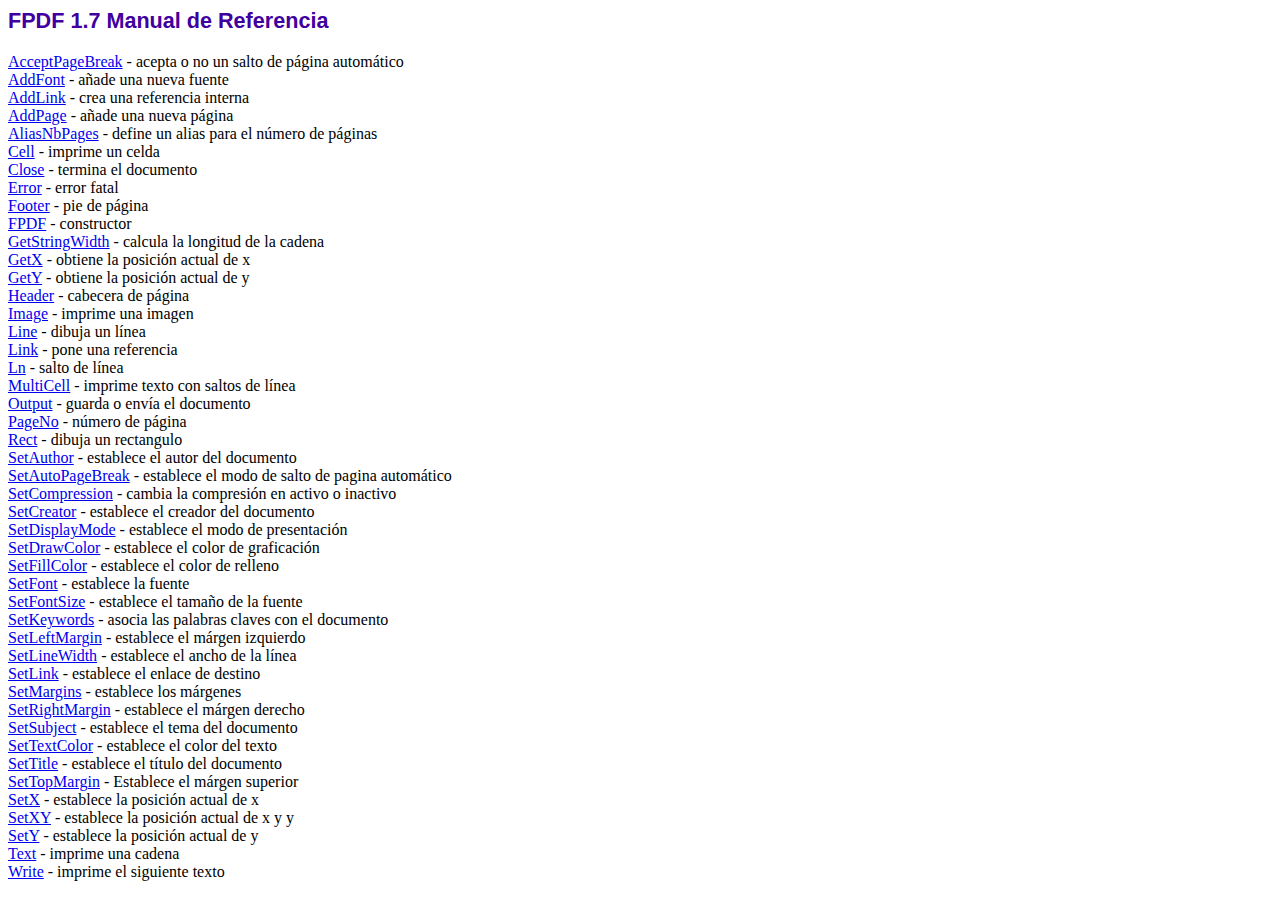
<file: view/fpdf17/doc/index.htm>
<!DOCTYPE html PUBLIC "-//W3C//DTD HTML 4.01 Transitional//EN">
<html>
<head>
<meta http-equiv="Content-Type" content="text/html; charset=ISO-8859-1">
<title>FPDF 1.7 Manual de Referencia</title>
<link type="text/css" rel="stylesheet" href="../fpdf.css">
</head>
<body>
<h1>FPDF 1.7 Manual de Referencia</h1>
<a href="acceptpagebreak.htm">AcceptPageBreak</a> - acepta o no un salto de p�gina autom�tico<br>
<a href="addfont.htm">AddFont</a> - a�ade una nueva fuente<br>
<a href="addlink.htm">AddLink</a> - crea una referencia interna<br>
<a href="addpage.htm">AddPage</a> - a�ade una nueva p�gina<br>
<a href="aliasnbpages.htm">AliasNbPages</a> - define un alias para el n�mero de p�ginas<br>
<a href="cell.htm">Cell</a> - imprime un celda<br>
<a href="close.htm">Close</a> - termina el documento<br>
<a href="error.htm">Error</a> - error fatal<br>
<a href="footer.htm">Footer</a> - pie de p�gina<br>
<a href="fpdf.htm">FPDF</a> - constructor<br>
<a href="getstringwidth.htm">GetStringWidth</a> - calcula la longitud de la cadena<br>
<a href="getx.htm">GetX</a> - obtiene la posici�n actual de x<br>
<a href="gety.htm">GetY</a> - obtiene la posici�n actual de y<br>
<a href="header.htm">Header</a> - cabecera de p�gina<br>
<a href="image.htm">Image</a> - imprime una imagen<br>
<a href="line.htm">Line</a> - dibuja un l�nea<br>
<a href="link.htm">Link</a> - pone una referencia<br>
<a href="ln.htm">Ln</a> - salto de l�nea<br>
<a href="multicell.htm">MultiCell</a> - imprime texto con saltos de l�nea<br>
<a href="output.htm">Output</a> - guarda o env�a el documento<br>
<a href="pageno.htm">PageNo</a> - n�mero de p�gina<br>
<a href="rect.htm">Rect</a> - dibuja un rectangulo<br>
<a href="setauthor.htm">SetAuthor</a> - establece el autor del documento<br>
<a href="setautopagebreak.htm">SetAutoPageBreak</a> - establece el modo de salto de pagina autom�tico<br>
<a href="setcompression.htm">SetCompression</a> - cambia la compresi�n en activo o inactivo<br>
<a href="setcreator.htm">SetCreator</a> - establece el creador del documento<br>
<a href="setdisplaymode.htm">SetDisplayMode</a> - establece el modo de presentaci�n<br>
<a href="setdrawcolor.htm">SetDrawColor</a> - establece el color de graficaci�n<br>
<a href="setfillcolor.htm">SetFillColor</a> - establece el color de relleno<br>
<a href="setfont.htm">SetFont</a> - establece la fuente<br>
<a href="setfontsize.htm">SetFontSize</a> - establece el tama�o de la fuente<br>
<a href="setkeywords.htm">SetKeywords</a> - asocia las palabras claves con el documento<br>
<a href="setleftmargin.htm">SetLeftMargin</a> - establece el m�rgen izquierdo<br>
<a href="setlinewidth.htm">SetLineWidth</a> - establece el ancho de la l�nea<br>
<a href="setlink.htm">SetLink</a> - establece el enlace de destino<br>
<a href="setmargins.htm">SetMargins</a> - establece los m�rgenes<br>
<a href="setrightmargin.htm">SetRightMargin</a> - establece el m�rgen derecho<br>
<a href="setsubject.htm">SetSubject</a> - establece el tema del documento<br>
<a href="settextcolor.htm">SetTextColor</a> - establece el color del texto<br>
<a href="settitle.htm">SetTitle</a> - establece el t�tulo del documento<br>
<a href="settopmargin.htm">SetTopMargin</a> - Establece el m�rgen superior<br>
<a href="setx.htm">SetX</a> - establece la posici�n actual de x<br>
<a href="setxy.htm">SetXY</a> - establece la posici�n actual de x y y<br>
<a href="sety.htm">SetY</a> - establece la posici�n actual de y<br>
<a href="text.htm">Text</a> - imprime una cadena<br>
<a href="write.htm">Write</a> - imprime el siguiente texto<br>
</body>
</html>
</file>
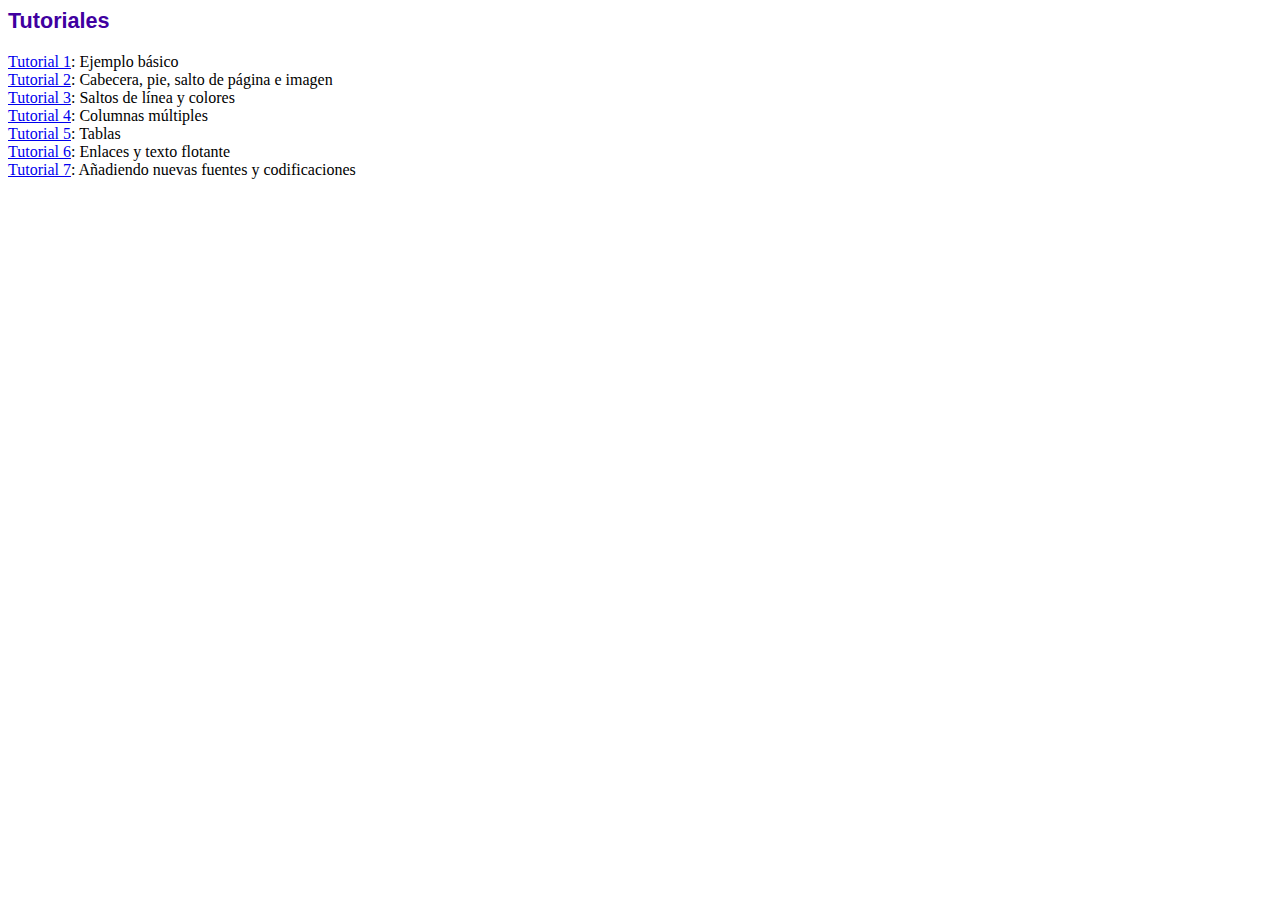
<file: view/fpdf17/tutorial/index.htm>
<!DOCTYPE html PUBLIC "-//W3C//DTD HTML 4.01 Transitional//EN">
<html>
<head>
<meta http-equiv="Content-Type" content="text/html; charset=ISO-8859-1">
<title>Tutoriales</title>
<link type="text/css" rel="stylesheet" href="../fpdf.css">
</head>
<body>
<h1>Tutoriales</h1>
<ul style="list-style-type:none; margin-left:0; padding-left:0">
<li><a href="tuto1.htm">Tutorial 1</a>: Ejemplo b�sico</li>
<li><a href="tuto2.htm">Tutorial 2</a>: Cabecera, pie, salto de p�gina e imagen</li>
<li><a href="tuto3.htm">Tutorial 3</a>: Saltos de l�nea y colores</li>
<li><a href="tuto4.htm">Tutorial 4</a>: Columnas m�ltiples</li>
<li><a href="tuto5.htm">Tutorial 5</a>: Tablas</li>
<li><a href="tuto6.htm">Tutorial 6</a>: Enlaces y texto flotante</li>
<li><a href="tuto7.htm">Tutorial 7</a>: A�adiendo nuevas fuentes y codificaciones</li>
</UL>
</body>
</html>
</file>
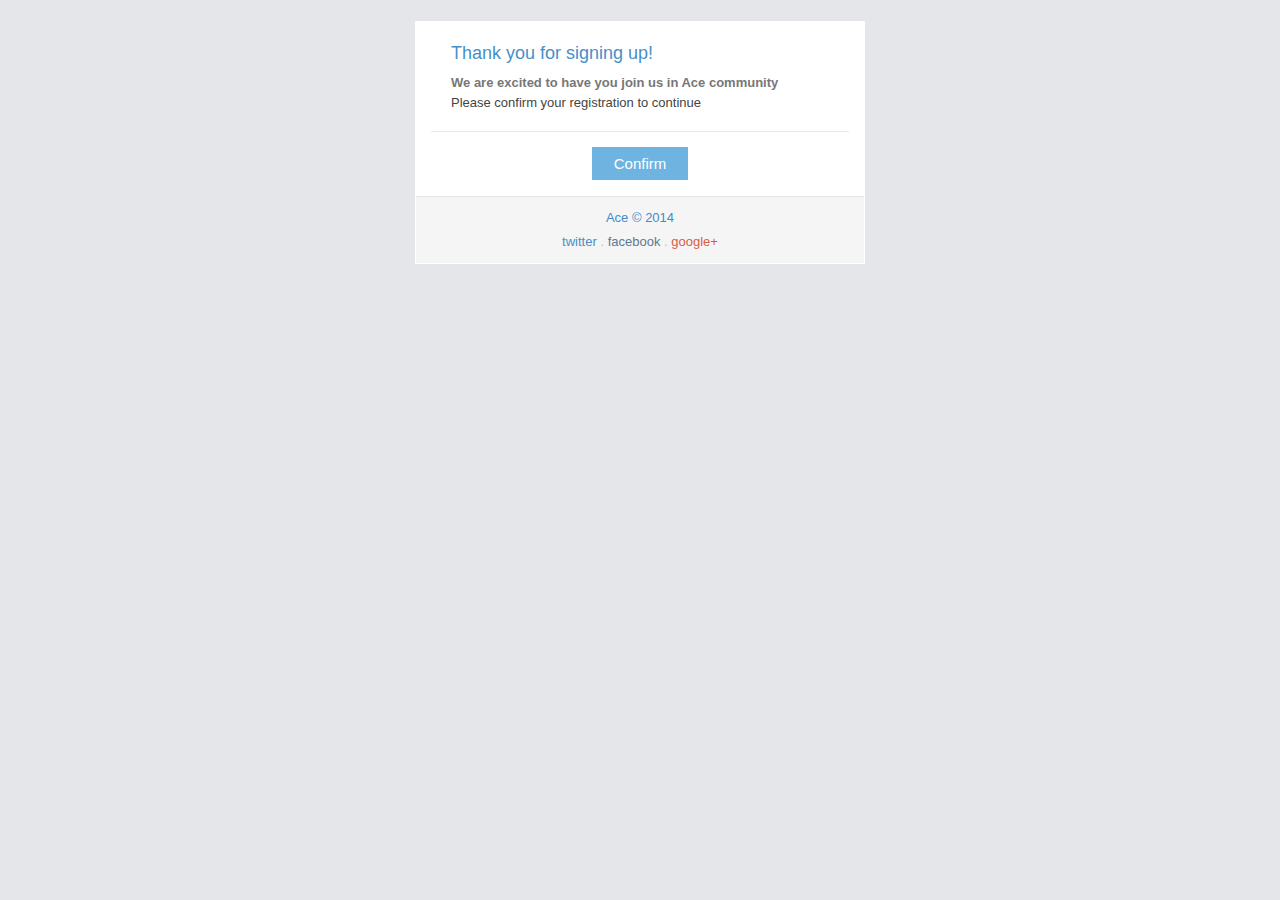
<file: email-confirmation.html>
<!doctype html>
 <html xmlns="http://www.w3.org/1999/xhtml">
 <head>
  <meta http-equiv="Content-Type" content="text/html; charset=UTF-8" />
  <meta name="viewport" content="initial-scale=1.0" />
  <meta name="format-detection" content="telephone=no" />
  <title></title>
  <style type="text/css">
 	body {
		width: 100%;
		margin: 0;
		padding: 0;
		-webkit-font-smoothing: antialiased;
	}
	@media only screen and (max-width: 600px) {
		table[class="table-row"] {
			float: none !important;
			width: 98% !important;
			padding-left: 20px !important;
			padding-right: 20px !important;
		}
		table[class="table-row-fixed"] {
			float: none !important;
			width: 98% !important;
		}
		table[class="table-col"], table[class="table-col-border"] {
			float: none !important;
			width: 100% !important;
			padding-left: 0 !important;
			padding-right: 0 !important;
			table-layout: fixed;
		}
		td[class="table-col-td"] {
			width: 100% !important;
		}
		table[class="table-col-border"] + table[class="table-col-border"] {
			padding-top: 12px;
			margin-top: 12px;
			border-top: 1px solid #E8E8E8;
		}
		table[class="table-col"] + table[class="table-col"] {
			margin-top: 15px;
		}
		td[class="table-row-td"] {
			padding-left: 0 !important;
			padding-right: 0 !important;
		}
		table[class="navbar-row"] , td[class="navbar-row-td"] {
			width: 100% !important;
		}
		img {
			max-width: 100% !important;
			display: inline !important;
		}
		img[class="pull-right"] {
			float: right;
			margin-left: 11px;
            max-width: 125px !important;
			padding-bottom: 0 !important;
		}
		img[class="pull-left"] {
			float: left;
			margin-right: 11px;
			max-width: 125px !important;
			padding-bottom: 0 !important;
		}
		table[class="table-space"], table[class="header-row"] {
			float: none !important;
			width: 98% !important;
		}
		td[class="header-row-td"] {
			width: 100% !important;
		}
	}
	@media only screen and (max-width: 480px) {
		table[class="table-row"] {
			padding-left: 16px !important;
			padding-right: 16px !important;
		}
	}
	@media only screen and (max-width: 320px) {
		table[class="table-row"] {
			padding-left: 12px !important;
			padding-right: 12px !important;
		}
	}
	@media only screen and (max-width: 458px) {
		td[class="table-td-wrap"] {
			width: 100% !important;
		}
	}
  </style>
 </head>
 <body style="font-family: Arial, sans-serif; font-size:13px; color: #444444; min-height: 200px;" bgcolor="#E4E6E9" leftmargin="0" topmargin="0" marginheight="0" marginwidth="0">
 <table width="100%" height="100%" bgcolor="#E4E6E9" cellspacing="0" cellpadding="0" border="0">
 <tr><td width="100%" align="center" valign="top" bgcolor="#E4E6E9" style="background-color:#E4E6E9; min-height: 200px;">
<table><tr><td class="table-td-wrap" align="center" width="458"><table class="table-space" height="18" style="height: 18px; font-size: 0px; line-height: 0; width: 450px; background-color: #e4e6e9;" width="450" bgcolor="#E4E6E9" cellspacing="0" cellpadding="0" border="0"><tbody><tr><td class="table-space-td" valign="middle" height="18" style="height: 18px; width: 450px; background-color: #e4e6e9;" width="450" bgcolor="#E4E6E9" align="left">&nbsp;</td></tr></tbody></table>
<table class="table-space" height="8" style="height: 8px; font-size: 0px; line-height: 0; width: 450px; background-color: #ffffff;" width="450" bgcolor="#FFFFFF" cellspacing="0" cellpadding="0" border="0"><tbody><tr><td class="table-space-td" valign="middle" height="8" style="height: 8px; width: 450px; background-color: #ffffff;" width="450" bgcolor="#FFFFFF" align="left">&nbsp;</td></tr></tbody></table>

<table class="table-row" width="450" bgcolor="#FFFFFF" style="table-layout: fixed; background-color: #ffffff;" cellspacing="0" cellpadding="0" border="0"><tbody><tr><td class="table-row-td" style="font-family: Arial, sans-serif; line-height: 19px; color: #444444; font-size: 13px; font-weight: normal; padding-left: 36px; padding-right: 36px;" valign="top" align="left">
  <table class="table-col" align="left" width="378" cellspacing="0" cellpadding="0" border="0" style="table-layout: fixed;"><tbody><tr><td class="table-col-td" width="378" style="font-family: Arial, sans-serif; line-height: 19px; color: #444444; font-size: 13px; font-weight: normal; width: 378px;" valign="top" align="left">
    <table class="header-row" width="378" cellspacing="0" cellpadding="0" border="0" style="table-layout: fixed;"><tbody><tr><td class="header-row-td" width="378" style="font-family: Arial, sans-serif; font-weight: normal; line-height: 19px; color: #478fca; margin: 0px; font-size: 18px; padding-bottom: 10px; padding-top: 15px;" valign="top" align="left">Thank you for signing up!</td></tr></tbody></table>
    <div style="font-family: Arial, sans-serif; line-height: 20px; color: #444444; font-size: 13px;">
      <b style="color: #777777;">We are excited to have you join us in Ace community</b>
      <br>
      Please confirm your registration to continue
    </div>
  </td></tr></tbody></table>
</td></tr></tbody></table>
    
<table class="table-space" height="12" style="height: 12px; font-size: 0px; line-height: 0; width: 450px; background-color: #ffffff;" width="450" bgcolor="#FFFFFF" cellspacing="0" cellpadding="0" border="0"><tbody><tr><td class="table-space-td" valign="middle" height="12" style="height: 12px; width: 450px; background-color: #ffffff;" width="450" bgcolor="#FFFFFF" align="left">&nbsp;</td></tr></tbody></table>
<table class="table-space" height="12" style="height: 12px; font-size: 0px; line-height: 0; width: 450px; background-color: #ffffff;" width="450" bgcolor="#FFFFFF" cellspacing="0" cellpadding="0" border="0"><tbody><tr><td class="table-space-td" valign="middle" height="12" style="height: 12px; width: 450px; padding-left: 16px; padding-right: 16px; background-color: #ffffff;" width="450" bgcolor="#FFFFFF" align="center">&nbsp;<table bgcolor="#E8E8E8" height="0" width="100%" cellspacing="0" cellpadding="0" border="0"><tbody><tr><td bgcolor="#E8E8E8" height="1" width="100%" style="height: 1px; font-size:0;" valign="top" align="left">&nbsp;</td></tr></tbody></table></td></tr></tbody></table>
<table class="table-space" height="16" style="height: 16px; font-size: 0px; line-height: 0; width: 450px; background-color: #ffffff;" width="450" bgcolor="#FFFFFF" cellspacing="0" cellpadding="0" border="0"><tbody><tr><td class="table-space-td" valign="middle" height="16" style="height: 16px; width: 450px; background-color: #ffffff;" width="450" bgcolor="#FFFFFF" align="left">&nbsp;</td></tr></tbody></table>

<table class="table-row" width="450" bgcolor="#FFFFFF" style="table-layout: fixed; background-color: #ffffff;" cellspacing="0" cellpadding="0" border="0"><tbody><tr><td class="table-row-td" style="font-family: Arial, sans-serif; line-height: 19px; color: #444444; font-size: 13px; font-weight: normal; padding-left: 36px; padding-right: 36px;" valign="top" align="left">
  <table class="table-col" align="left" width="378" cellspacing="0" cellpadding="0" border="0" style="table-layout: fixed;"><tbody><tr><td class="table-col-td" width="378" style="font-family: Arial, sans-serif; line-height: 19px; color: #444444; font-size: 13px; font-weight: normal; width: 378px;" valign="top" align="left">
    <div style="font-family: Arial, sans-serif; line-height: 19px; color: #444444; font-size: 13px; text-align: center;">
      <a href="#" style="color: #ffffff; text-decoration: none; margin: 0px; text-align: center; vertical-align: baseline; border: 4px solid #6fb3e0; padding: 4px 9px; font-size: 15px; line-height: 21px; background-color: #6fb3e0;">&nbsp; Confirm &nbsp;</a>
    </div>
    <table class="table-space" height="16" style="height: 16px; font-size: 0px; line-height: 0; width: 378px; background-color: #ffffff;" width="378" bgcolor="#FFFFFF" cellspacing="0" cellpadding="0" border="0"><tbody><tr><td class="table-space-td" valign="middle" height="16" style="height: 16px; width: 378px; background-color: #ffffff;" width="378" bgcolor="#FFFFFF" align="left">&nbsp;</td></tr></tbody></table>
  </td></tr></tbody></table>
</td></tr></tbody></table>

<table class="table-space" height="6" style="height: 6px; font-size: 0px; line-height: 0; width: 450px; background-color: #ffffff;" width="450" bgcolor="#FFFFFF" cellspacing="0" cellpadding="0" border="0"><tbody><tr><td class="table-space-td" valign="middle" height="6" style="height: 6px; width: 450px; background-color: #ffffff;" width="450" bgcolor="#FFFFFF" align="left">&nbsp;</td></tr></tbody></table>

<table class="table-row-fixed" width="450" bgcolor="#FFFFFF" style="table-layout: fixed; background-color: #ffffff;" cellspacing="0" cellpadding="0" border="0"><tbody><tr><td class="table-row-fixed-td" style="font-family: Arial, sans-serif; line-height: 19px; color: #444444; font-size: 13px; font-weight: normal; padding-left: 1px; padding-right: 1px;" valign="top" align="left">
  <table class="table-col" align="left" width="448" cellspacing="0" cellpadding="0" border="0" style="table-layout: fixed;"><tbody><tr><td class="table-col-td" width="448" style="font-family: Arial, sans-serif; line-height: 19px; color: #444444; font-size: 13px; font-weight: normal;" valign="top" align="left">
    <table width="100%" cellspacing="0" cellpadding="0" border="0" style="table-layout: fixed;"><tbody><tr><td width="100%" align="center" bgcolor="#f5f5f5" style="font-family: Arial, sans-serif; line-height: 24px; color: #bbbbbb; font-size: 13px; font-weight: normal; text-align: center; padding: 9px; border-width: 1px 0px 0px; border-style: solid; border-color: #e3e3e3; background-color: #f5f5f5;" valign="top">
      <a href="#" style="color: #428bca; text-decoration: none; background-color: transparent;">Ace &copy; 2014</a>
      <br>
      <a href="#" style="color: #478fca; text-decoration: none; background-color: transparent;">twitter</a>
      .
      <a href="#" style="color: #5b7a91; text-decoration: none; background-color: transparent;">facebook</a>
      .
      <a href="#" style="color: #dd5a43; text-decoration: none; background-color: transparent;">google+</a>
    </td></tr></tbody></table>
  </td></tr></tbody></table>
</td></tr></tbody></table>
<table class="table-space" height="1" style="height: 1px; font-size: 0px; line-height: 0; width: 450px; background-color: #ffffff;" width="450" bgcolor="#FFFFFF" cellspacing="0" cellpadding="0" border="0"><tbody><tr><td class="table-space-td" valign="middle" height="1" style="height: 1px; width: 450px; background-color: #ffffff;" width="450" bgcolor="#FFFFFF" align="left">&nbsp;</td></tr></tbody></table>
<table class="table-space" height="36" style="height: 36px; font-size: 0px; line-height: 0; width: 450px; background-color: #e4e6e9;" width="450" bgcolor="#E4E6E9" cellspacing="0" cellpadding="0" border="0"><tbody><tr><td class="table-space-td" valign="middle" height="36" style="height: 36px; width: 450px; background-color: #e4e6e9;" width="450" bgcolor="#E4E6E9" align="left">&nbsp;</td></tr></tbody></table></td></tr></table>
</td></tr>
 </table>
 </body>
 </html>
</file>
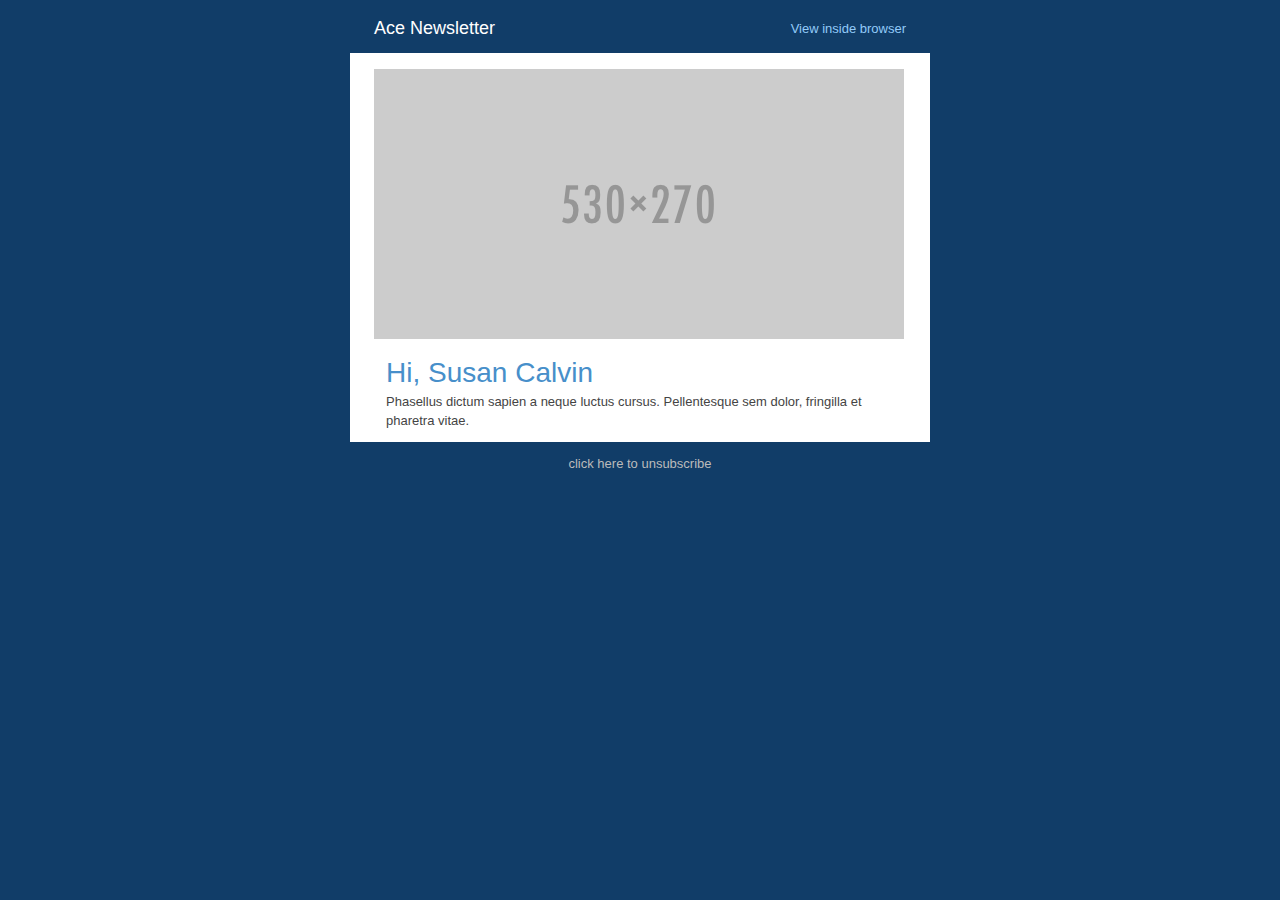
<file: email-contrast.html>
<!doctype html>
 <html xmlns="http://www.w3.org/1999/xhtml">
 <head>
  <meta http-equiv="Content-Type" content="text/html; charset=UTF-8" />
  <meta name="viewport" content="initial-scale=1.0" />
  <meta name="format-detection" content="telephone=no" />
  <title></title>
  <style type="text/css">
 	body {
		width: 100%;
		margin: 0;
		padding: 0;
		-webkit-font-smoothing: antialiased;
	}
	@media only screen and (max-width: 600px) {
		table[class="table-row"] {
			float: none !important;
			width: 98% !important;
			padding-left: 20px !important;
			padding-right: 20px !important;
		}
		table[class="table-row-fixed"] {
			float: none !important;
			width: 98% !important;
		}
		table[class="table-col"], table[class="table-col-border"] {
			float: none !important;
			width: 100% !important;
			padding-left: 0 !important;
			padding-right: 0 !important;
			table-layout: fixed;
		}
		td[class="table-col-td"] {
			width: 100% !important;
		}
		table[class="table-col-border"] + table[class="table-col-border"] {
			padding-top: 12px;
			margin-top: 12px;
			border-top: 1px solid #E8E8E8;
		}
		table[class="table-col"] + table[class="table-col"] {
			margin-top: 15px;
		}
		td[class="table-row-td"] {
			padding-left: 0 !important;
			padding-right: 0 !important;
		}
		table[class="navbar-row"] , td[class="navbar-row-td"] {
			width: 100% !important;
		}
		img {
			max-width: 100% !important;
			display: inline !important;
		}
		img[class="pull-right"] {
			float: right;
			margin-left: 11px;
            max-width: 125px !important;
			padding-bottom: 0 !important;
		}
		img[class="pull-left"] {
			float: left;
			margin-right: 11px;
			max-width: 125px !important;
			padding-bottom: 0 !important;
		}
		table[class="table-space"], table[class="header-row"] {
			float: none !important;
			width: 98% !important;
		}
		td[class="header-row-td"] {
			width: 100% !important;
		}
	}
	@media only screen and (max-width: 480px) {
		table[class="table-row"] {
			padding-left: 16px !important;
			padding-right: 16px !important;
		}
	}
	@media only screen and (max-width: 320px) {
		table[class="table-row"] {
			padding-left: 12px !important;
			padding-right: 12px !important;
		}
	}
	@media only screen and (max-width: 600px) {
		td[class="table-td-wrap"] {
			width: 100% !important;
		}
	}
  </style>
 </head>
 <body style="font-family: Arial, sans-serif; font-size:13px; color: #444444; min-height: 200px;" bgcolor="#113D68" leftmargin="0" topmargin="0" marginheight="0" marginwidth="0">
 <table width="100%" height="100%" bgcolor="#113D68" cellspacing="0" cellpadding="0" border="0">
 <tr><td width="100%" align="center" valign="top" bgcolor="#113D68" style="background-color:#113D68; min-height: 200px;">
<table><tr><td class="table-td-wrap" align="center" width="600"><table class="table-row" style="table-layout: auto; padding-right: 24px; padding-left: 24px; width: 580px; background-color: transparent;" bgcolor="transparent" width="580" cellspacing="0" cellpadding="0" border="0"><tbody><tr height="50px" style="font-family: Arial, sans-serif; line-height: 19px; color: #444444; font-size: 13px; height: 50px; background-color: transparent;">
   <td class="table-row-td" style="height: 50px; padding-right: 16px; font-family: Arial, sans-serif; line-height: 19px; color: #444444; font-size: 13px; font-weight: normal; vertical-align: middle;" valign="middle" align="left">
     <a href="#" style="color: #ffffff; text-decoration: none; padding: 0px; font-size: 18px; line-height: 20px; height: 50px; background-color: transparent;">
	  Ace Newsletter
	 </a>
   </td>
 
   <td class="table-row-td" style="height: 50px; font-family: Arial, sans-serif; line-height: 19px; color: #444444; font-size: 13px; font-weight: normal; text-align: right; vertical-align: middle;" align="right" valign="middle">
     <a href="#" style="color: #93cbf9; text-decoration: none; background-color: transparent;">
	   View inside browser
	 </a>
   </td>
</tr></tbody></table>


<table class="table-space" height="16" style="height: 16px; font-size: 0px; line-height: 0; width: 580px; background-color: #ffffff;" width="580" bgcolor="#FFFFFF" cellspacing="0" cellpadding="0" border="0"><tbody><tr><td class="table-space-td" valign="middle" height="16" style="height: 16px; width: 580px; background-color: #ffffff;" width="580" bgcolor="#FFFFFF" align="left">&nbsp;</td></tr></tbody></table>

<table class="table-row" width="580" bgcolor="#FFFFFF" style="table-layout: fixed; background-color: #ffffff;" cellspacing="0" cellpadding="0" border="0"><tbody><tr><td class="table-row-td" style="font-family: Arial, sans-serif; line-height: 19px; color: #444444; font-size: 13px; font-weight: normal; padding-left: 24px; padding-right: 24px;" valign="top" align="left">
 <table class="table-col" align="left" width="532" cellspacing="0" cellpadding="0" border="0" style="table-layout: fixed;"><tbody><tr><td class="table-col-td" width="532" style="font-family: Arial, sans-serif; line-height: 19px; color: #444444; font-size: 13px; font-weight: normal;" valign="top" align="left">	
	<div style="font-family: Arial, sans-serif; line-height: 19px; color: #444444; font-size: 13px; text-align: center;">
		<img src="assets/images/placeholder/530x270.png" style="border: 0px none #444444; vertical-align: middle; display: block; padding-bottom: 9px;" hspace="0" vspace="0" border="0">
	</div>
 </td></tr></tbody></table>
</td></tr></tbody></table>

<table class="table-row" width="580" bgcolor="#FFFFFF" style="table-layout: fixed; background-color: #ffffff;" cellspacing="0" cellpadding="0" border="0"><tbody><tr><td class="table-row-td" style="font-family: Arial, sans-serif; line-height: 19px; color: #444444; font-size: 13px; font-weight: normal; padding-left: 36px; padding-right: 36px;" valign="top" align="left">
   <table class="table-col" align="left" width="508" cellspacing="0" cellpadding="0" border="0" style="table-layout: fixed;"><tbody><tr><td class="table-col-td" width="508" style="font-family: Arial, sans-serif; line-height: 19px; color: #444444; font-size: 13px; font-weight: normal;" valign="top" align="left">
	 <table class="header-row" width="508" cellspacing="0" cellpadding="0" border="0" style="table-layout: fixed;"><tbody><tr><td class="header-row-td" width="508" style="font-size: 28px; margin: 0px; font-family: Arial, sans-serif; font-weight: normal; line-height: 19px; color: #478fca; padding-bottom: 10px; padding-top: 15px;" valign="top" align="left">Hi, Susan Calvin</td></tr></tbody></table>
	 <div style="font-family: Arial, sans-serif; line-height: 19px; color: #444444; font-size: 13px;">Phasellus dictum sapien a neque luctus cursus. Pellentesque sem dolor, fringilla et pharetra vitae.</div>
   </td></tr></tbody></table>
</td></tr></tbody></table>
<table class="table-space" height="12" style="height: 12px; font-size: 0px; line-height: 0; width: 580px; background-color: #ffffff;" width="580" bgcolor="#FFFFFF" cellspacing="0" cellpadding="0" border="0"><tbody><tr><td class="table-space-td" valign="middle" height="12" style="height: 12px; width: 580px; background-color: #ffffff;" width="580" bgcolor="#FFFFFF" align="left">&nbsp;</td></tr></tbody></table>


<table class="table-space" height="12" style="height: 12px; font-size: 0px; line-height: 0; width: 580px; background-color: #113d68;" width="580" bgcolor="#113D68" cellspacing="0" cellpadding="0" border="0"><tbody><tr><td class="table-space-td" valign="middle" height="12" style="height: 12px; width: 580px; background-color: #113d68;" width="580" bgcolor="#113D68" align="left">&nbsp;</td></tr></tbody></table>
<table class="table-row" width="580" bgcolor="transparent" style="table-layout: fixed; background-color: transparent;" cellspacing="0" cellpadding="0" border="0"><tbody><tr><td class="table-row-td" height="45px" bgcolor="transparent" style="font-family: Arial, sans-serif; line-height: 19px; color: #444444; font-size: 13px; font-weight: normal; height: 45px; padding-left: 24px; padding-right: 24px; background-color: transparent;" valign="top" align="left">
 <table class="table-col" align="left" width="532" cellspacing="0" cellpadding="0" border="0" style="table-layout: fixed;"><tbody><tr><td class="table-col-td" width="532" align="center" style="font-family: Arial, sans-serif; line-height: 19px; color: #444444; font-size: 13px; font-weight: normal; text-align: center;" valign="top">
  <span style="font-family: Arial, sans-serif; line-height: 19px; color: #bbbbbb; font-size: 13px;">click here to unsubscribe</span>
  </td></tr></tbody></table>
</td></tr></tbody></table>
</td></tr></table>
</td></tr>
 </table>
 </body>
 </html>
</file>
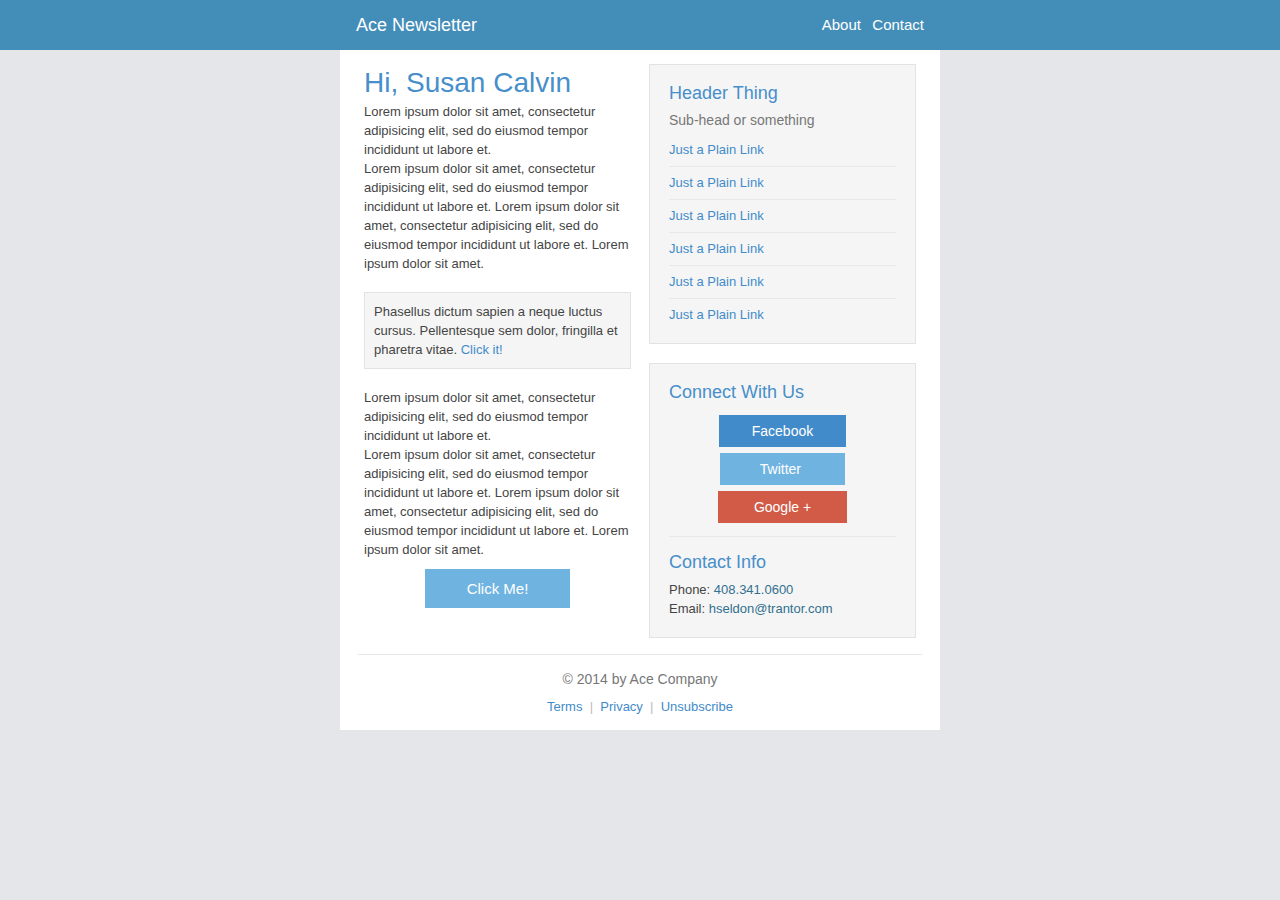
<file: email-navbar.html>
<!doctype html>
 <html xmlns="http://www.w3.org/1999/xhtml">
 <head>
  <meta http-equiv="Content-Type" content="text/html; charset=UTF-8" />
  <meta name="viewport" content="initial-scale=1.0" />
  <meta name="format-detection" content="telephone=no" />
  <title></title>
  <style type="text/css">
 	body {
		width: 100%;
		margin: 0;
		padding: 0;
		-webkit-font-smoothing: antialiased;
	}
	@media only screen and (max-width: 600px) {
		table[class="table-row"] {
			float: none !important;
			width: 98% !important;
			padding-left: 20px !important;
			padding-right: 20px !important;
		}
		table[class="table-row-fixed"] {
			float: none !important;
			width: 98% !important;
		}
		table[class="table-col"], table[class="table-col-border"] {
			float: none !important;
			width: 100% !important;
			padding-left: 0 !important;
			padding-right: 0 !important;
			table-layout: fixed;
		}
		td[class="table-col-td"] {
			width: 100% !important;
		}
		table[class="table-col-border"] + table[class="table-col-border"] {
			padding-top: 12px;
			margin-top: 12px;
			border-top: 1px solid #E8E8E8;
		}
		table[class="table-col"] + table[class="table-col"] {
			margin-top: 15px;
		}
		td[class="table-row-td"] {
			padding-left: 0 !important;
			padding-right: 0 !important;
		}
		table[class="navbar-row"] , td[class="navbar-row-td"] {
			width: 100% !important;
		}
		img {
			max-width: 100% !important;
			display: inline !important;
		}
		img[class="pull-right"] {
			float: right;
			margin-left: 11px;
            max-width: 125px !important;
			padding-bottom: 0 !important;
		}
		img[class="pull-left"] {
			float: left;
			margin-right: 11px;
			max-width: 125px !important;
			padding-bottom: 0 !important;
		}
		table[class="table-space"], table[class="header-row"] {
			float: none !important;
			width: 98% !important;
		}
		td[class="header-row-td"] {
			width: 100% !important;
		}
	}
	@media only screen and (max-width: 480px) {
		table[class="table-row"] {
			padding-left: 16px !important;
			padding-right: 16px !important;
		}
	}
	@media only screen and (max-width: 320px) {
		table[class="table-row"] {
			padding-left: 12px !important;
			padding-right: 12px !important;
		}
	}
	@media only screen and (max-width: 608px) {
		td[class="table-td-wrap"] {
			width: 100% !important;
		}
	}
  </style>
 </head>
 <body style="font-family: Arial, sans-serif; font-size:13px; color: #444444; min-height: 200px;" bgcolor="#E4E6E9" leftmargin="0" topmargin="0" marginheight="0" marginwidth="0">
 <table width="100%" height="100%" bgcolor="#E4E6E9" cellspacing="0" cellpadding="0" border="0">
 <tr><td width="100%" align="center" valign="top" bgcolor="#E4E6E9" style="background-color:#E4E6E9; min-height: 200px;">
<table style="table-layout: auto; width: 100%; background-color: #438eb9;" width="100%" bgcolor="#438eb9" cellspacing="0" cellpadding="0" border="0"><tbody><tr><td width="100%" align="center" style="width: 100%; background-color: #438eb9;" bgcolor="#438eb9" valign="top"><table class="table-row-fixed" height="50" width="600" cellspacing="0" cellpadding="0" border="0" style="table-layout: fixed;"><tbody><tr><td class="navbar-row-td" valign="middle" height="50" width="600" data-skipstyle="true" align="left">
 <table class="table-row" style="table-layout: auto; padding-right: 16px; padding-left: 16px; width: 600px;" width="600" cellspacing="0" cellpadding="0" border="0"><tbody><tr style="font-family: Arial, sans-serif; line-height: 19px; color: #444444; font-size: 13px;">
   <td class="table-row-td" style="padding-right: 16px; font-family: Arial, sans-serif; line-height: 19px; color: #444444; font-size: 13px; font-weight: normal; vertical-align: middle;" valign="middle" align="left">
     <a href="#" style="color: #ffffff; text-decoration: none; padding: 10px 0px; font-size: 18px; line-height: 20px; height: auto; background-color: transparent;">
	  Ace Newsletter
	 </a>
   </td>
 
   <td class="table-row-td" align="right" valign="middle" style="font-family: Arial, sans-serif; line-height: 19px; color: #444444; font-size: 13px; font-weight: normal; text-align: right; vertical-align: middle;">
     <a href="#" style="color: #ffffff; text-decoration: none; font-size: 15px; background-color: transparent;">
	   About
	 </a>
	 &nbsp;
	 <a href="#" style="color: #ffffff; text-decoration: none; font-size: 15px; background-color: transparent;">
	   Contact
	 </a>
   </td>
 </tr></tbody></table>
</td></tr></tbody></table></td></tr></tbody></table>


<table class="table-space" height="8" style="height: 8px; font-size: 0px; line-height: 0; width: 600px; background-color: #ffffff;" width="600" bgcolor="#FFFFFF" cellspacing="0" cellpadding="0" border="0"><tbody><tr><td class="table-space-td" valign="middle" height="8" style="height: 8px; width: 600px; background-color: #ffffff;" width="600" bgcolor="#FFFFFF" align="left">&nbsp;</td></tr></tbody></table>

<table class="table-row-fixed" width="600" bgcolor="#FFFFFF" style="table-layout: fixed; background-color: #ffffff;" cellspacing="0" cellpadding="0" border="0"><tbody><tr><td class="table-row-fixed-td" style="font-family: Arial, sans-serif; line-height: 19px; color: #444444; font-size: 13px; font-weight: normal; padding-left: 24px; padding-right: 24px;" valign="top" align="left">
   <table class="table-col" align="left" width="285" style="padding-right: 18px; table-layout: fixed;" cellspacing="0" cellpadding="0" border="0"><tbody><tr><td class="table-col-td" width="267" style="font-family: Arial, sans-serif; line-height: 19px; color: #444444; font-size: 13px; font-weight: normal;" valign="top" align="left">
	 <table class="header-row" width="267" cellspacing="0" cellpadding="0" border="0" style="table-layout: fixed;"><tbody><tr><td class="header-row-td" width="267" style="font-size: 28px; margin: 0px; font-family: Arial, sans-serif; font-weight: normal; line-height: 19px; color: #478fca; padding-bottom: 10px; padding-top: 15px;" valign="top" align="left">Hi, Susan Calvin</td></tr></tbody></table>
	 <p style="margin: 0px; font-family: Arial, sans-serif; line-height: 19px; color: #444444; font-size: 13px;">
		Lorem ipsum dolor sit amet, consectetur adipisicing elit, sed do eiusmod tempor incididunt ut labore et.
	 </p>
	 <p style="margin: 0px; font-family: Arial, sans-serif; line-height: 19px; color: #444444; font-size: 13px;">
		Lorem ipsum dolor sit amet, consectetur adipisicing elit, sed do eiusmod tempor incididunt ut labore et. Lorem ipsum dolor sit amet, consectetur adipisicing elit, sed do eiusmod tempor incididunt ut labore et. Lorem ipsum dolor sit amet.
	 </p>
     <br>
	 <table width="100%" cellspacing="0" cellpadding="0" border="0" style="table-layout: fixed;"><tbody><tr><td width="100%" bgcolor="#f5f5f5" style="font-family: Arial, sans-serif; line-height: 19px; color: #444444; font-size: 13px; font-weight: normal; padding: 9px; border: 1px solid #e3e3e3; background-color: #f5f5f5;" valign="top" align="left">
		Phasellus dictum sapien a neque luctus cursus. Pellentesque sem dolor, fringilla et pharetra vitae.
		<a href="#" style="color: #428bca; text-decoration: none; background-color: transparent;">Click it!</a>
	 </td></tr></tbody></table>
	 <br>
	 
	 <p style="margin: 0px; font-family: Arial, sans-serif; line-height: 19px; color: #444444; font-size: 13px;">
		Lorem ipsum dolor sit amet, consectetur adipisicing elit, sed do eiusmod tempor incididunt ut labore et.
	 </p>
	 <p style="margin: 0px; font-family: Arial, sans-serif; line-height: 19px; color: #444444; font-size: 13px;">
		Lorem ipsum dolor sit amet, consectetur adipisicing elit, sed do eiusmod tempor incididunt ut labore et. Lorem ipsum dolor sit amet, consectetur adipisicing elit, sed do eiusmod tempor incididunt ut labore et. Lorem ipsum dolor sit amet.
	 </p>
	 
	 <br>
	 <div style="font-family: Arial, sans-serif; line-height: 19px; color: #444444; font-size: 13px; text-align: center;">
		<a href="#" style="color: #ffffff; text-decoration: none; margin: 0px; text-align: center; vertical-align: baseline; border: 5px solid #6fb3e0; padding: 6px 12px; font-size: 15px; line-height: 21px; width: 100%; background-color: #6fb3e0;"> &nbsp; &nbsp; &nbsp; Click Me! &nbsp; &nbsp; &nbsp; </a>
	 </div>
   </td></tr></tbody></table>
   <table class="table-col" align="left" width="267" cellspacing="0" cellpadding="0" border="0" style="table-layout: fixed;"><tbody><tr><td class="table-col-td" width="267" style="font-family: Arial, sans-serif; line-height: 19px; color: #444444; font-size: 13px; font-weight: normal;" valign="top" align="left">
    <table class="table-space" height="6" style="height: 6px; font-size: 0px; line-height: 0; width: 267px; background-color: #ffffff;" width="267" bgcolor="#FFFFFF" cellspacing="0" cellpadding="0" border="0"><tbody><tr><td class="table-space-td" valign="middle" height="6" style="height: 6px; width: 267px; background-color: #ffffff;" width="267" bgcolor="#FFFFFF" align="left">&nbsp;</td></tr></tbody></table>
	<table width="100%" cellspacing="0" cellpadding="0" border="0" style="table-layout: fixed;"><tbody><tr><td width="100%" bgcolor="#f5f5f5" style="font-family: Arial, sans-serif; line-height: 19px; color: #444444; font-size: 13px; font-weight: normal; padding: 19px; border: 1px solid #e3e3e3; background-color: #f5f5f5;" valign="top" align="left">
		<table class="header-row" width="100%" cellspacing="0" cellpadding="0" border="0" style="table-layout: fixed;"><tbody><tr><td class="header-row-td" width="100%" style="font-family: Arial, sans-serif; font-weight: normal; line-height: 19px; color: #478fca; margin: 0px; font-size: 18px; padding-bottom: 8px; padding-top: 0px;" valign="top" align="left">Header Thing</td></tr></tbody></table>
		<span style="font-family: Arial, sans-serif; line-height: 19px; color: #777777; font-size: 14px;">Sub-head or something</span>
		
		<table class="table-space" height="10" style="height: 10px; font-size: 0px; line-height: 0; width: 100px; background-color: transparent;" width="100" bgcolor="transparent" cellspacing="0" cellpadding="0" border="0"><tbody><tr><td class="table-space-td" valign="middle" height="10" style="height: 10px; width: 100px; background-color: transparent;" width="100" bgcolor="transparent" align="left">&nbsp;</td></tr></tbody></table>
		<a href="#" style="color: #428bca; text-decoration: none; background-color: transparent;">Just a Plain Link</a>
		<hr data-skipstyle="true" style="border-width: 0px; height: 1px; background-color: #e8e8e8;">
		<a href="#" style="color: #428bca; text-decoration: none; background-color: transparent;">Just a Plain Link</a>
		<hr data-skipstyle="true" style="border-width: 0px; height: 1px; background-color: #e8e8e8;">
		<a href="#" style="color: #428bca; text-decoration: none; background-color: transparent;">Just a Plain Link</a>
		<hr data-skipstyle="true" style="border-width: 0px; height: 1px; background-color: #e8e8e8;">
		<a href="#" style="color: #428bca; text-decoration: none; background-color: transparent;">Just a Plain Link</a>
		<hr data-skipstyle="true" style="border-width: 0px; height: 1px; background-color: #e8e8e8;">
		<a href="#" style="color: #428bca; text-decoration: none; background-color: transparent;">Just a Plain Link</a>
		<hr data-skipstyle="true" style="border-width: 0px; height: 1px; background-color: #e8e8e8;">
		<a href="#" style="color: #428bca; text-decoration: none; background-color: transparent;">Just a Plain Link</a>
	</td></tr></tbody></table>
	<br>
	<table width="100%" cellspacing="0" cellpadding="0" border="0" style="table-layout: fixed;"><tbody><tr><td width="100%" bgcolor="#f5f5f5" style="font-family: Arial, sans-serif; line-height: 19px; color: #444444; font-size: 13px; font-weight: normal; padding: 19px; border: 1px solid #e3e3e3; background-color: #f5f5f5;" valign="top" align="left">
		<table class="header-row" width="100%" cellspacing="0" cellpadding="0" border="0" style="table-layout: fixed;"><tbody><tr><td class="header-row-td" width="100%" style="font-family: Arial, sans-serif; font-weight: normal; line-height: 19px; color: #478fca; margin: 0px; font-size: 18px; padding-bottom: 8px; padding-top: 0px;" valign="top" align="left">Connect With Us</td></tr></tbody></table>
		
		<table class="table-space" height="12" style="height: 12px; font-size: 0px; line-height: 0; width: 100px; background-color: transparent;" width="100" bgcolor="transparent" cellspacing="0" cellpadding="0" border="0"><tbody><tr><td class="table-space-td" valign="middle" height="12" style="height: 12px; width: 100px; background-color: transparent;" width="100" bgcolor="transparent" align="left">&nbsp;</td></tr></tbody></table>
		<div style="font-family: Arial, sans-serif; line-height: 19px; color: #444444; font-size: 13px; text-align: center;">
			<a href="#" style="color: #ffffff; text-decoration: none; margin: 0px; text-align: center; vertical-align: baseline; border: 4px solid #428bca; padding: 4px 9px; font-size: 14px; line-height: 19px; background-color: #428bca;"> &nbsp;&nbsp; &nbsp; Facebook &nbsp; &nbsp;&nbsp; </a>
			<br>
			<br>
			<a href="#" style="color: #ffffff; text-decoration: none; margin: 0px; text-align: center; vertical-align: baseline; border: 4px solid #6fb3e0; padding: 4px 9px; font-size: 14px; line-height: 19px; background-color: #6fb3e0;"> &nbsp;&nbsp; &nbsp; &nbsp; Twitter &nbsp; &nbsp; &nbsp; &nbsp; </a>
			<br>
			<br>
			<a href="#" style="color: #ffffff; text-decoration: none; margin: 0px; text-align: center; vertical-align: baseline; border: 4px solid #d15b47; padding: 4px 9px; font-size: 14px; line-height: 19px; background-color: #d15b47;"> &nbsp; &nbsp; &nbsp; Google + &nbsp; &nbsp; &nbsp; </a>
		</div>
		<table class="table-space" height="12" style="height: 12px; font-size: 0px; line-height: 0; width: 100px; background-color: transparent;" width="100" bgcolor="transparent" cellspacing="0" cellpadding="0" border="0"><tbody><tr><td class="table-space-td" valign="middle" height="12" style="height: 12px; width: 100px; background-color: transparent;" width="100" bgcolor="transparent" align="left">&nbsp;</td></tr></tbody></table>
        <hr data-skipstyle="true" style="border-width: 0px; height: 1px; background-color: #e8e8e8;">

		<table class="header-row" width="100%" cellspacing="0" cellpadding="0" border="0" style="table-layout: fixed;"><tbody><tr><td class="header-row-td" width="100%" style="font-family: Arial, sans-serif; font-weight: normal; line-height: 19px; color: #478fca; margin: 0px; font-size: 18px; padding-bottom: 8px; padding-top: 10px;" valign="top" align="left">Contact Info</td></tr></tbody></table>
		Phone: <span style="font-family: Arial, sans-serif; line-height: 19px; color: #31708f; font-size: 13px;">408.341.0600</span>
		<br>
		Email: <span style="font-family: Arial, sans-serif; line-height: 19px; color: #31708f; font-size: 13px;">hseldon@trantor.com</span>
	</td></tr></tbody></table>
   </td></tr></tbody></table>
</td></tr></tbody></table>

<table class="table-space" height="32" style="height: 32px; font-size: 0px; line-height: 0; width: 600px; background-color: #ffffff;" width="600" bgcolor="#FFFFFF" cellspacing="0" cellpadding="0" border="0"><tbody><tr><td class="table-space-td" valign="middle" height="32" style="height: 32px; width: 600px; padding-left: 18px; padding-right: 18px; background-color: #ffffff;" width="600" bgcolor="#FFFFFF" align="center">&nbsp;<table bgcolor="#E8E8E8" height="0" width="100%" cellspacing="0" cellpadding="0" border="0"><tbody><tr><td bgcolor="#E8E8E8" height="1" width="100%" style="height: 1px; font-size:0;" valign="top" align="left">&nbsp;</td></tr></tbody></table></td></tr></tbody></table>

<table class="table-row" width="600" bgcolor="#FFFFFF" style="table-layout: fixed; background-color: #ffffff;" cellspacing="0" cellpadding="0" border="0"><tbody><tr><td class="table-row-td" style="font-family: Arial, sans-serif; line-height: 19px; color: #444444; font-size: 13px; font-weight: normal; padding-left: 36px; padding-right: 36px;" valign="top" align="left">
 <table class="table-col" align="left" width="528" cellspacing="0" cellpadding="0" border="0" style="table-layout: fixed;"><tbody><tr><td class="table-col-td" width="528" style="font-family: Arial, sans-serif; line-height: 19px; color: #444444; font-size: 13px; font-weight: normal;" valign="top" align="left">
	 <div style="font-family: Arial, sans-serif; line-height: 19px; color: #777777; font-size: 14px; text-align: center;">&copy; 2014 by Ace Company</div>
	 <table class="table-space" height="8" style="height: 8px; font-size: 0px; line-height: 0; width: 528px; background-color: #ffffff;" width="528" bgcolor="#FFFFFF" cellspacing="0" cellpadding="0" border="0"><tbody><tr><td class="table-space-td" valign="middle" height="8" style="height: 8px; width: 528px; background-color: #ffffff;" width="528" bgcolor="#FFFFFF" align="left">&nbsp;</td></tr></tbody></table>
	 <div style="font-family: Arial, sans-serif; line-height: 19px; color: #bbbbbb; font-size: 13px; text-align: center;">
		<a href="#" style="color: #428bca; text-decoration: none; background-color: transparent;">Terms</a>
		&nbsp;|&nbsp;
		<a href="#" style="color: #428bca; text-decoration: none; background-color: transparent;">Privacy</a>
		&nbsp;|&nbsp;
		<a href="#" style="color: #428bca; text-decoration: none; background-color: transparent;">Unsubscribe</a>
	 </div>
 </td></tr></tbody></table>
</td></tr></tbody></table>
<table class="table-space" height="14" style="height: 14px; font-size: 0px; line-height: 0; width: 600px; background-color: #ffffff;" width="600" bgcolor="#FFFFFF" cellspacing="0" cellpadding="0" border="0"><tbody><tr><td class="table-space-td" valign="middle" height="14" style="height: 14px; width: 600px; background-color: #ffffff;" width="600" bgcolor="#FFFFFF" align="left">&nbsp;</td></tr></tbody></table>
</td></tr>
 </table>
 </body>
 </html>
</file>
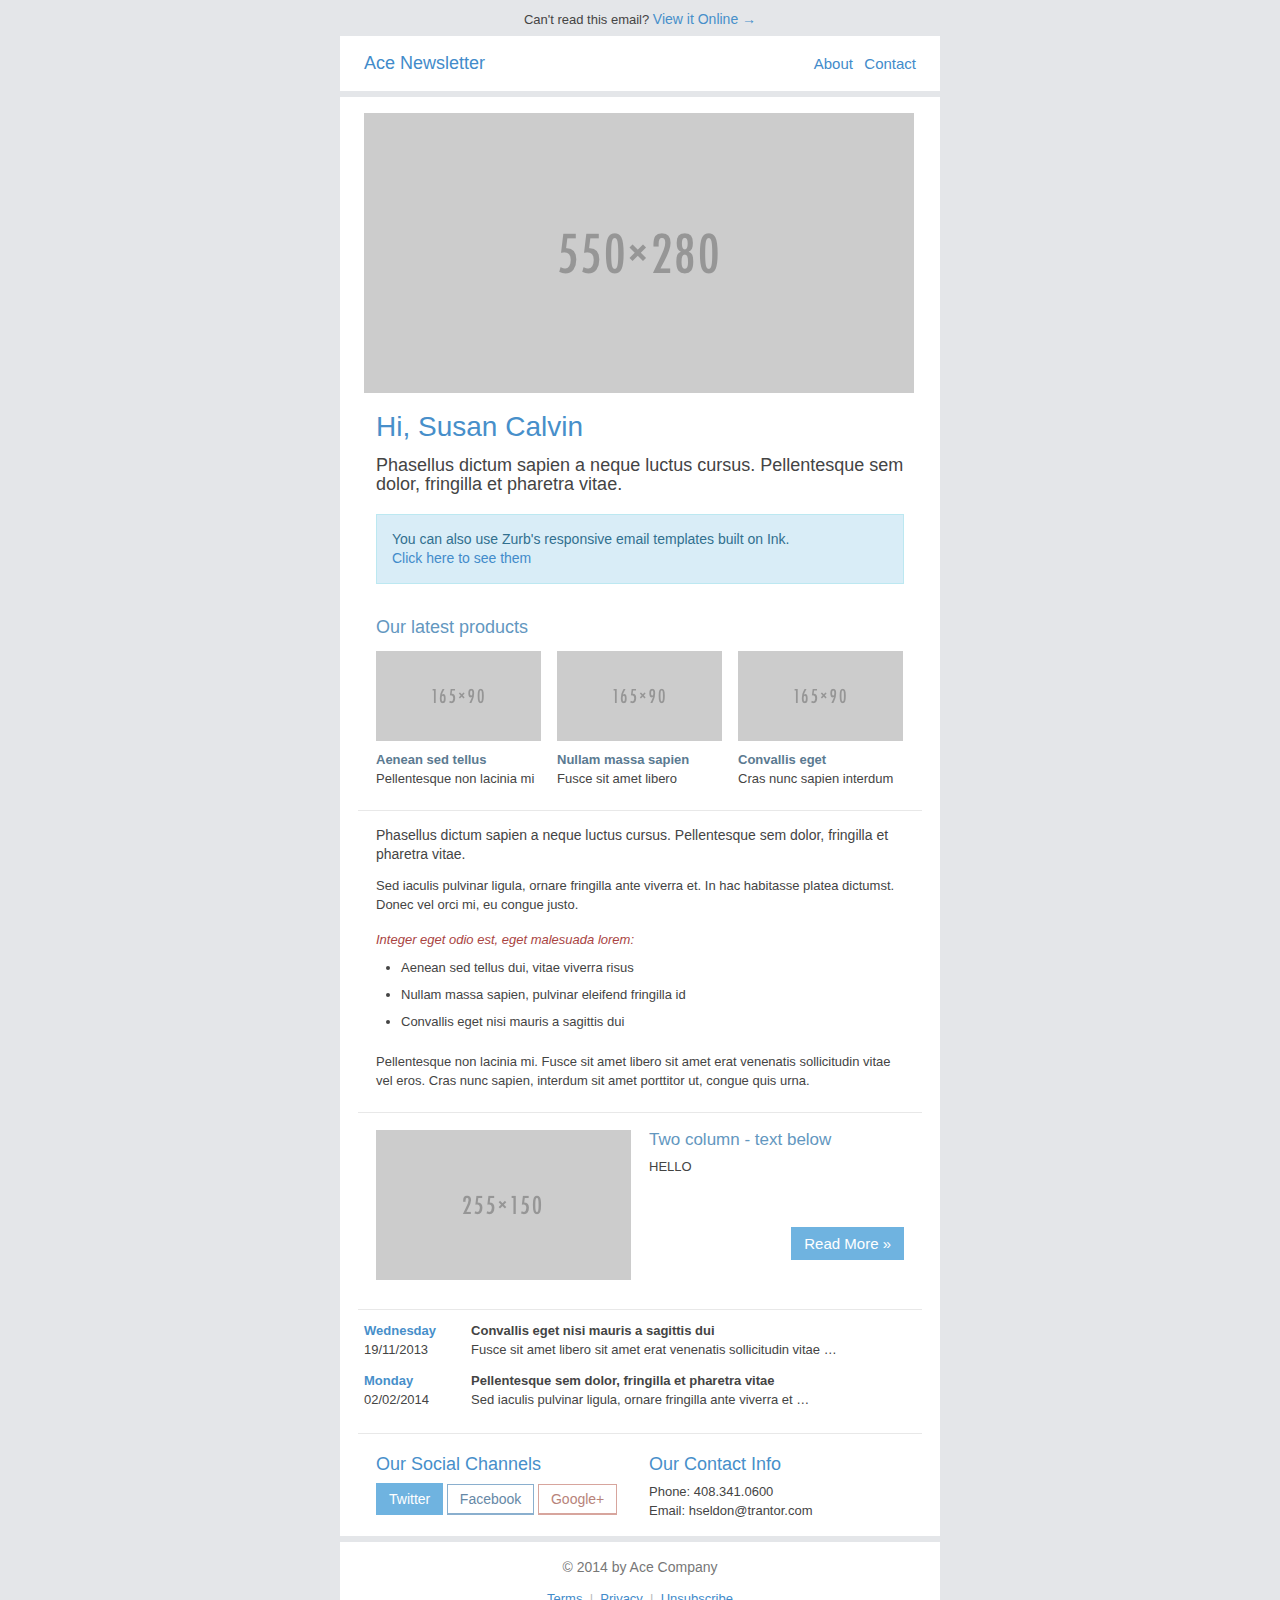
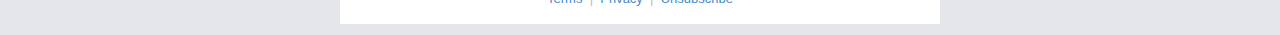
<file: email-newsletter.html>
<!doctype html>
 <html xmlns="http://www.w3.org/1999/xhtml">
 <head>
  <meta http-equiv="Content-Type" content="text/html; charset=UTF-8" />
  <meta name="viewport" content="initial-scale=1.0" />
  <meta name="format-detection" content="telephone=no" />
  <title></title>
  <style type="text/css">
 	body {
		width: 100%;
		margin: 0;
		padding: 0;
		-webkit-font-smoothing: antialiased;
	}
	@media only screen and (max-width: 600px) {
		table[class="table-row"] {
			float: none !important;
			width: 98% !important;
			padding-left: 20px !important;
			padding-right: 20px !important;
		}
		table[class="table-row-fixed"] {
			float: none !important;
			width: 98% !important;
		}
		table[class="table-col"], table[class="table-col-border"] {
			float: none !important;
			width: 100% !important;
			padding-left: 0 !important;
			padding-right: 0 !important;
			table-layout: fixed;
		}
		td[class="table-col-td"] {
			width: 100% !important;
		}
		table[class="table-col-border"] + table[class="table-col-border"] {
			padding-top: 12px;
			margin-top: 12px;
			border-top: 1px solid #E8E8E8;
		}
		table[class="table-col"] + table[class="table-col"] {
			margin-top: 15px;
		}
		td[class="table-row-td"] {
			padding-left: 0 !important;
			padding-right: 0 !important;
		}
		table[class="navbar-row"] , td[class="navbar-row-td"] {
			width: 100% !important;
		}
		img {
			max-width: 100% !important;
			display: inline !important;
		}
		img[class="pull-right"] {
			float: right;
			margin-left: 11px;
            max-width: 125px !important;
			padding-bottom: 0 !important;
		}
		img[class="pull-left"] {
			float: left;
			margin-right: 11px;
			max-width: 125px !important;
			padding-bottom: 0 !important;
		}
		table[class="table-space"], table[class="header-row"] {
			float: none !important;
			width: 98% !important;
		}
		td[class="header-row-td"] {
			width: 100% !important;
		}
	}
	@media only screen and (max-width: 480px) {
		table[class="table-row"] {
			padding-left: 16px !important;
			padding-right: 16px !important;
		}
	}
	@media only screen and (max-width: 320px) {
		table[class="table-row"] {
			padding-left: 12px !important;
			padding-right: 12px !important;
		}
	}
	@media only screen and (max-width: 608px) {
		td[class="table-td-wrap"] {
			width: 100% !important;
		}
	}
  </style>
 </head>
 <body style="font-family: Arial, sans-serif; font-size:13px; color: #444444; min-height: 200px;" bgcolor="#E4E6E9" leftmargin="0" topmargin="0" marginheight="0" marginwidth="0">
 <table width="100%" height="100%" bgcolor="#E4E6E9" cellspacing="0" cellpadding="0" border="0">
 <tr><td width="100%" align="center" valign="top" bgcolor="#E4E6E9" style="background-color:#E4E6E9; min-height: 200px;">
<table><tr><td class="table-td-wrap" align="center" width="608"><div style="font-family: Arial, sans-serif; line-height: 32px; color: #444444; font-size: 13px;">
  Can't read this email?
  <a href="#" style="color: #478fca; text-decoration: none; font-size: 14px; background-color: transparent;">
     View it Online &rarr;
  </a>
</div>

<table class="table-row" style="table-layout: auto; padding-right: 24px; padding-left: 24px; width: 600px; background-color: #ffffff;" bgcolor="#FFFFFF" width="600" cellspacing="0" cellpadding="0" border="0"><tbody><tr height="55px" style="font-family: Arial, sans-serif; line-height: 19px; color: #444444; font-size: 13px; height: 55px;">
   <td class="table-row-td" style="height: 55px; padding-right: 16px; font-family: Arial, sans-serif; line-height: 19px; color: #444444; font-size: 13px; font-weight: normal; vertical-align: middle;" valign="middle" align="left">
     <a href="#" style="color: #428bca; text-decoration: none; padding: 0px; font-size: 18px; line-height: 20px; height: 50px; background-color: transparent;">
	  Ace Newsletter
	 </a>
   </td>
 
   <td class="table-row-td" style="height: 55px; font-family: Arial, sans-serif; line-height: 19px; color: #444444; font-size: 13px; font-weight: normal; text-align: right; vertical-align: middle;" align="right" valign="middle">
     <a href="#" style="color: #428bca; text-decoration: none; font-size: 15px; background-color: transparent;">
	   About
	 </a>
	 &nbsp;
	 <a href="#" style="color: #428bca; text-decoration: none; font-size: 15px; background-color: transparent;">
	   Contact
	 </a>
   </td>
</tr></tbody></table>


<table class="table-space" height="6" style="height: 6px; font-size: 0px; line-height: 0; width: 600px; background-color: #e4e6e9;" width="600" bgcolor="#E4E6E9" cellspacing="0" cellpadding="0" border="0"><tbody><tr><td class="table-space-td" valign="middle" height="6" style="height: 6px; width: 600px; background-color: #e4e6e9;" width="600" bgcolor="#E4E6E9" align="left">&nbsp;</td></tr></tbody></table>
<table class="table-space" height="16" style="height: 16px; font-size: 0px; line-height: 0; width: 600px; background-color: #ffffff;" width="600" bgcolor="#FFFFFF" cellspacing="0" cellpadding="0" border="0"><tbody><tr><td class="table-space-td" valign="middle" height="16" style="height: 16px; width: 600px; background-color: #ffffff;" width="600" bgcolor="#FFFFFF" align="left">&nbsp;</td></tr></tbody></table>

<table class="table-row" width="600" bgcolor="#FFFFFF" style="table-layout: fixed; background-color: #ffffff;" cellspacing="0" cellpadding="0" border="0"><tbody><tr><td class="table-row-td" style="font-family: Arial, sans-serif; line-height: 19px; color: #444444; font-size: 13px; font-weight: normal; padding-left: 24px; padding-right: 24px;" valign="top" align="left">
 <table class="table-col" align="left" width="552" cellspacing="0" cellpadding="0" border="0" style="table-layout: fixed;"><tbody><tr><td class="table-col-td" width="552" style="font-family: Arial, sans-serif; line-height: 19px; color: #444444; font-size: 13px; font-weight: normal;" valign="top" align="left">	
	<div style="font-family: Arial, sans-serif; line-height: 19px; color: #444444; font-size: 13px; text-align: center;">
		<img src="assets/images/placeholder/550x280.png" style="border: 0px none #444444; vertical-align: middle; display: block; padding-bottom: 9px;" hspace="0" vspace="0" border="0">
	</div>
 </td></tr></tbody></table>
</td></tr></tbody></table>

<table class="table-row" width="600" bgcolor="#FFFFFF" style="table-layout: fixed; background-color: #ffffff;" cellspacing="0" cellpadding="0" border="0"><tbody><tr><td class="table-row-td" style="font-family: Arial, sans-serif; line-height: 19px; color: #444444; font-size: 13px; font-weight: normal; padding-left: 36px; padding-right: 36px;" valign="top" align="left">
   <table class="table-col" align="left" width="528" cellspacing="0" cellpadding="0" border="0" style="table-layout: fixed;"><tbody><tr><td class="table-col-td" width="528" style="font-family: Arial, sans-serif; line-height: 19px; color: #444444; font-size: 13px; font-weight: normal;" valign="top" align="left">
	 <table class="header-row" width="528" cellspacing="0" cellpadding="0" border="0" style="table-layout: fixed;"><tbody><tr><td class="header-row-td" width="528" style="font-size: 28px; margin: 0px; font-family: Arial, sans-serif; font-weight: normal; line-height: 19px; color: #478fca; padding-bottom: 10px; padding-top: 15px;" valign="top" align="left">Hi, Susan Calvin</td></tr></tbody></table>
	 <table class="header-row" width="528" cellspacing="0" cellpadding="0" border="0" style="table-layout: fixed;"><tbody><tr><td class="header-row-td" width="528" style="font-family: Arial, sans-serif; font-weight: normal; line-height: 19px; color: #444444; margin: 0px; font-size: 18px; padding-bottom: 8px; padding-top: 10px;" valign="top" align="left">Phasellus dictum sapien a neque luctus cursus. Pellentesque sem dolor, fringilla et pharetra vitae.</td></tr></tbody></table>
   </td></tr></tbody></table>
</td></tr></tbody></table>


<table class="table-space" height="12" style="height: 12px; font-size: 0px; line-height: 0; width: 600px; background-color: #ffffff;" width="600" bgcolor="#FFFFFF" cellspacing="0" cellpadding="0" border="0"><tbody><tr><td class="table-space-td" valign="middle" height="12" style="height: 12px; width: 600px; background-color: #ffffff;" width="600" bgcolor="#FFFFFF" align="left">&nbsp;</td></tr></tbody></table>
<table class="table-row" width="600" bgcolor="#FFFFFF" style="table-layout: fixed; background-color: #ffffff;" cellspacing="0" cellpadding="0" border="0"><tbody><tr><td class="table-row-td" style="font-family: Arial, sans-serif; line-height: 19px; color: #444444; font-size: 13px; font-weight: normal; padding-left: 36px; padding-right: 36px;" valign="top" align="left">
   <table class="table-col" align="left" width="528" cellspacing="0" cellpadding="0" border="0" style="table-layout: fixed;"><tbody><tr><td class="table-col-td" width="528" style="font-family: Arial, sans-serif; line-height: 19px; color: #444444; font-size: 13px; font-weight: normal;" valign="top" align="left">
	 <table width="100%" cellspacing="0" cellpadding="0" border="0" style="table-layout: fixed;"><tbody><tr><td width="100%" bgcolor="#d9edf7" style="font-family: Arial, sans-serif; line-height: 19px; color: #31708f; font-size: 14px; font-weight: normal; padding: 15px; border: 1px solid #bce8f1; background-color: #d9edf7;" valign="top" align="left">
	   You can also use Zurb's responsive email templates built on Ink.
	   <br>
	   <a href="http://zurb.com/ink/templates.php" style="color: #428bca; text-decoration: none; background-color: transparent;">Click here to see them</a>
	 </td></tr></tbody></table>
   </td></tr></tbody></table>
</td></tr></tbody></table>
<table class="table-space" height="24" style="height: 24px; font-size: 0px; line-height: 0; width: 600px; background-color: #ffffff;" width="600" bgcolor="#FFFFFF" cellspacing="0" cellpadding="0" border="0"><tbody><tr><td class="table-space-td" valign="middle" height="24" style="height: 24px; width: 600px; background-color: #ffffff;" width="600" bgcolor="#FFFFFF" align="left">&nbsp;</td></tr></tbody></table>

<table class="table-row" width="600" bgcolor="#FFFFFF" style="table-layout: fixed; background-color: #ffffff;" cellspacing="0" cellpadding="0" border="0"><tbody><tr><td class="table-row-td" style="font-family: Arial, sans-serif; line-height: 19px; color: #444444; font-size: 13px; font-weight: normal; padding-left: 36px; padding-right: 36px;" valign="top" align="left">
 <table class="table-col" align="left" width="528" cellspacing="0" cellpadding="0" border="0" style="table-layout: fixed;"><tbody><tr><td class="table-col-td" width="528" style="font-family: Arial, sans-serif; line-height: 19px; color: #444444; font-size: 13px; font-weight: normal; width: 528px;" valign="top" align="left">
  <table class="header-row" width="528" cellspacing="0" cellpadding="0" border="0" style="table-layout: fixed;"><tbody><tr><td class="header-row-td" width="528" style="font-family: Arial, sans-serif; font-weight: normal; line-height: 19px; color: #6397bf; margin: 0px; font-size: 18px; padding-bottom: 8px; padding-top: 10px;" valign="top" align="left">Our latest products</td></tr></tbody></table>
 </td></tr></tbody></table>
</td></tr></tbody></table>

<table class="table-space" height="6" style="height: 6px; font-size: 0px; line-height: 0; width: 600px; background-color: #ffffff;" width="600" bgcolor="#FFFFFF" cellspacing="0" cellpadding="0" border="0"><tbody><tr><td class="table-space-td" valign="middle" height="6" style="height: 6px; width: 600px; background-color: #ffffff;" width="600" bgcolor="#FFFFFF" align="left">&nbsp;</td></tr></tbody></table>
<table class="table-row" width="600" bgcolor="#FFFFFF" style="table-layout: fixed; background-color: #ffffff;" cellspacing="0" cellpadding="0" border="0"><tbody><tr><td class="table-row-td" style="font-family: Arial, sans-serif; line-height: 19px; color: #444444; font-size: 13px; font-weight: normal; padding-left: 36px; padding-right: 36px;" valign="top" align="left">
   <table class="table-col-border" align="left" width="181" style="padding-right: 16px; table-layout: fixed;" cellspacing="0" cellpadding="0" border="0"><tbody><tr><td class="table-col-td" width="165" style="font-family: Arial, sans-serif; line-height: 19px; color: #444444; font-size: 13px; font-weight: normal;" valign="top" align="left">
	<img class="pull-left" src="assets/images/placeholder/165x90.png" style="border: 0px none #444444; vertical-align: middle; display: block; padding-bottom: 9px;" hspace="0" vspace="0" border="0">
	<span style="font-family: Arial, sans-serif; line-height: 19px; color: #444444; font-size: 13px;">
		<a href="#" style="color: #5b7a91; text-decoration: none; background-color: transparent;"><b>Aenean sed tellus</b></a>
		<br>
		Pellentesque non lacinia mi
	</span>
   </td></tr></tbody></table>
   
  <table class="table-col-border" align="left" width="181" style="padding-right: 16px; table-layout: fixed;" cellspacing="0" cellpadding="0" border="0"><tbody><tr><td class="table-col-td" width="165" style="font-family: Arial, sans-serif; line-height: 19px; color: #444444; font-size: 13px; font-weight: normal;" valign="top" align="left">
	<img class="pull-left" src="assets/images/placeholder/165x90.png" style="border: 0px none #444444; vertical-align: middle; display: block; padding-bottom: 9px;" hspace="0" vspace="0" border="0">
	<span style="font-family: Arial, sans-serif; line-height: 19px; color: #444444; font-size: 13px;">
		<a href="#" style="color: #5b7a91; text-decoration: none; background-color: transparent;"><b>Nullam massa sapien</b></a>
		<br>
		Fusce sit amet libero
	</span>
   </td></tr></tbody></table>
   
   <table class="table-col-border" align="left" width="165" cellspacing="0" cellpadding="0" border="0" style="table-layout: fixed;"><tbody><tr><td class="table-col-td" width="165" style="font-family: Arial, sans-serif; line-height: 19px; color: #444444; font-size: 13px; font-weight: normal;" valign="top" align="left">
	<img class="pull-left" src="assets/images/placeholder/165x90.png" style="border: 0px none #444444; vertical-align: middle; display: block; padding-bottom: 9px;" hspace="0" vspace="0" border="0">
	<span style="font-family: Arial, sans-serif; line-height: 19px; color: #444444; font-size: 13px;">	
		<a href="#" style="color: #5b7a91; text-decoration: none; background-color: transparent;"><b>Convallis eget</b></a>
		<br>
		Cras nunc sapien interdum
	</span>
   </td></tr></tbody></table>
</td></tr></tbody></table>

<table class="table-space" height="6" style="height: 6px; font-size: 0px; line-height: 0; width: 600px; background-color: #ffffff;" width="600" bgcolor="#FFFFFF" cellspacing="0" cellpadding="0" border="0"><tbody><tr><td class="table-space-td" valign="middle" height="6" style="height: 6px; width: 600px; background-color: #ffffff;" width="600" bgcolor="#FFFFFF" align="left">&nbsp;</td></tr></tbody></table>
<table class="table-space" height="32" style="height: 32px; font-size: 0px; line-height: 0; width: 600px; background-color: #ffffff;" width="600" bgcolor="#FFFFFF" cellspacing="0" cellpadding="0" border="0"><tbody><tr><td class="table-space-td" valign="middle" height="32" style="height: 32px; width: 600px; padding-left: 18px; padding-right: 18px; background-color: #ffffff;" width="600" bgcolor="#FFFFFF" align="center">&nbsp;<table bgcolor="#E8E8E8" height="0" width="100%" cellspacing="0" cellpadding="0" border="0"><tbody><tr><td bgcolor="#E8E8E8" height="1" width="100%" style="height: 1px; font-size:0;" valign="top" align="left">&nbsp;</td></tr></tbody></table></td></tr></tbody></table>

<table class="table-row" width="600" bgcolor="#FFFFFF" style="table-layout: fixed; background-color: #ffffff;" cellspacing="0" cellpadding="0" border="0"><tbody><tr><td class="table-row-td" style="font-family: Arial, sans-serif; line-height: 19px; color: #444444; font-size: 13px; font-weight: normal; padding-left: 36px; padding-right: 36px;" valign="top" align="left">
  <table class="table-col" align="left" width="528" cellspacing="0" cellpadding="0" border="0" style="table-layout: fixed;"><tbody><tr><td class="table-col-td" width="528" style="font-family: Arial, sans-serif; line-height: 19px; color: #444444; font-size: 13px; font-weight: normal;" valign="top" align="left">
	<span style="font-family: Arial, sans-serif; line-height: 19px; color: #444444; font-size: 14px;">
		Phasellus dictum sapien a neque luctus cursus. Pellentesque sem dolor, fringilla et pharetra vitae.
	</span>
	
	<table class="table-space" height="12" style="height: 12px; font-size: 0px; line-height: 0; width: 528px; background-color: #ffffff;" width="528" bgcolor="#FFFFFF" cellspacing="0" cellpadding="0" border="0"><tbody><tr><td class="table-space-td" valign="middle" height="12" style="height: 12px; width: 528px; background-color: #ffffff;" width="528" bgcolor="#FFFFFF" align="left">&nbsp;</td></tr></tbody></table>
	Sed iaculis pulvinar ligula, ornare fringilla ante viverra et. In hac habitasse platea dictumst. Donec vel orci mi, eu congue justo.
	<table class="table-space" height="16" style="height: 16px; font-size: 0px; line-height: 0; width: 528px; background-color: #ffffff;" width="528" bgcolor="#FFFFFF" cellspacing="0" cellpadding="0" border="0"><tbody><tr><td class="table-space-td" valign="middle" height="16" style="height: 16px; width: 528px; background-color: #ffffff;" width="528" bgcolor="#FFFFFF" align="left">&nbsp;</td></tr></tbody></table>
	
	<i style="color: #a94442;">Integer eget odio est, eget malesuada lorem:</i>
	<ul style="margin: 0px; padding: 5px 0px 5px 25px;">
		<li style="margin: 0px; padding-top: 4px; padding-bottom: 4px;">
			Aenean sed tellus dui, vitae viverra risus
		</li>
		<li style="margin: 0px; padding-top: 4px; padding-bottom: 4px;">
			Nullam massa sapien, pulvinar eleifend fringilla id
		</li>
		<li style="margin: 0px; padding-top: 4px; padding-bottom: 0px;">
			Convallis eget nisi mauris a sagittis dui
		</li>
	</ul>
	
	<table class="table-space" height="16" style="height: 16px; font-size: 0px; line-height: 0; width: 528px; background-color: #ffffff;" width="528" bgcolor="#FFFFFF" cellspacing="0" cellpadding="0" border="0"><tbody><tr><td class="table-space-td" valign="middle" height="16" style="height: 16px; width: 528px; background-color: #ffffff;" width="528" bgcolor="#FFFFFF" align="left">&nbsp;</td></tr></tbody></table>
	Pellentesque non lacinia mi. Fusce sit amet libero sit amet erat venenatis sollicitudin vitae vel eros. Cras nunc sapien, interdum sit amet porttitor ut, congue quis urna.
  </td></tr></tbody></table>
</td></tr></tbody></table>


<table class="table-space" height="16" style="height: 16px; font-size: 0px; line-height: 0; width: 600px; background-color: #ffffff;" width="600" bgcolor="#FFFFFF" cellspacing="0" cellpadding="0" border="0"><tbody><tr><td class="table-space-td" valign="middle" height="16" style="height: 16px; width: 600px; background-color: #ffffff;" width="600" bgcolor="#FFFFFF" align="left">&nbsp;</td></tr></tbody></table>
<table class="table-space" height="12" style="height: 12px; font-size: 0px; line-height: 0; width: 600px; background-color: #ffffff;" width="600" bgcolor="#FFFFFF" cellspacing="0" cellpadding="0" border="0"><tbody><tr><td class="table-space-td" valign="middle" height="12" style="height: 12px; width: 600px; padding-left: 18px; padding-right: 18px; background-color: #ffffff;" width="600" bgcolor="#FFFFFF" align="center">&nbsp;<table bgcolor="#E8E8E8" height="0" width="100%" cellspacing="0" cellpadding="0" border="0"><tbody><tr><td bgcolor="#E8E8E8" height="1" width="100%" style="height: 1px; font-size:0;" valign="top" align="left">&nbsp;</td></tr></tbody></table></td></tr></tbody></table>
<table class="table-space" height="12" style="height: 12px; font-size: 0px; line-height: 0; width: 600px; background-color: #ffffff;" width="600" bgcolor="#FFFFFF" cellspacing="0" cellpadding="0" border="0"><tbody><tr><td class="table-space-td" valign="middle" height="12" style="height: 12px; width: 600px; background-color: #ffffff;" width="600" bgcolor="#FFFFFF" align="left">&nbsp;</td></tr></tbody></table>

<table class="table-row" width="600" bgcolor="#FFFFFF" style="table-layout: fixed; background-color: #ffffff;" cellspacing="0" cellpadding="0" border="0"><tbody><tr><td class="table-row-td" style="font-family: Arial, sans-serif; line-height: 19px; color: #444444; font-size: 13px; font-weight: normal; padding-left: 36px; padding-right: 36px;" valign="top" align="left">
   <table class="table-col" align="left" width="273" style="padding-right: 18px; table-layout: fixed;" cellspacing="0" cellpadding="0" border="0"><tbody><tr><td class="table-col-td" width="255" align="center" style="font-family: Arial, sans-serif; line-height: 19px; color: #444444; font-size: 13px; font-weight: normal; text-align: center;" valign="top">
	 <img src="assets/images/placeholder/255x150.png" style="border: 0px none #444444; vertical-align: middle; display: block; padding-bottom: 9px;" hspace="0" vspace="0" border="0">
   </td></tr></tbody></table>
   
  <table class="table-col" align="left" width="255" cellspacing="0" cellpadding="0" border="0" style="table-layout: fixed;"><tbody><tr><td class="table-col-td" width="255" style="font-family: Arial, sans-serif; line-height: 19px; color: #444444; font-size: 13px; font-weight: normal;" valign="top" align="left">
	<table class="header-row" width="255" cellspacing="0" cellpadding="0" border="0" style="table-layout: fixed;"><tbody><tr><td class="header-row-td" width="255" style="font-family: Arial, sans-serif; font-weight: normal; line-height: 19px; color: #6397bf; margin: 0px; font-size: 17px; padding-bottom: 8px; padding-top: 0px;" valign="top" align="left">Two column - text below</td></tr></tbody></table>
	HELLO
	<br>
	<br>
	<br>
	<br>
	<div style="font-family: Arial, sans-serif; line-height: 19px; color: #444444; font-size: 13px; text-align: right;">
		<a href="#" style="color: #ffffff; text-decoration: none; margin: 0px; text-align: center; vertical-align: baseline; border: 4px solid #6fb3e0; padding: 4px 9px; font-size: 15px; line-height: 21px; background-color: #6fb3e0;">
			Read More &raquo;
		</a>
	</div>
   </td></tr></tbody></table>

</td></tr></tbody></table>

<table class="table-space" height="8" style="height: 8px; font-size: 0px; line-height: 0; width: 600px; background-color: #ffffff;" width="600" bgcolor="#FFFFFF" cellspacing="0" cellpadding="0" border="0"><tbody><tr><td class="table-space-td" valign="middle" height="8" style="height: 8px; width: 600px; background-color: #ffffff;" width="600" bgcolor="#FFFFFF" align="left">&nbsp;</td></tr></tbody></table>
<table class="table-space" height="24" style="height: 24px; font-size: 0px; line-height: 0; width: 600px; background-color: #ffffff;" width="600" bgcolor="#FFFFFF" cellspacing="0" cellpadding="0" border="0"><tbody><tr><td class="table-space-td" valign="middle" height="24" style="height: 24px; width: 600px; padding-left: 18px; padding-right: 18px; background-color: #ffffff;" width="600" bgcolor="#FFFFFF" align="center">&nbsp;<table bgcolor="#E8E8E8" height="0" width="100%" cellspacing="0" cellpadding="0" border="0"><tbody><tr><td bgcolor="#E8E8E8" height="1" width="100%" style="height: 1px; font-size:0;" valign="top" align="left">&nbsp;</td></tr></tbody></table></td></tr></tbody></table>

<div style="font-family: Arial, sans-serif; line-height: 19px; color: #444444; font-size: 13px;">
	<table class="table-row" style="table-layout: auto; padding-right: 24px; padding-left: 24px; width: 600px; background-color: #ffffff;" bgcolor="#FFFFFF" width="600" cellspacing="0" cellpadding="0" border="0"><tbody><tr style="font-family: Arial, sans-serif; line-height: 19px; color: #444444; font-size: 13px;">
		<td class="table-row-td" style="padding-right: 16px; padding-bottom: 12px; font-family: Arial, sans-serif; line-height: 19px; color: #444444; font-size: 13px; font-weight: normal;" valign="top" align="left">
			<span style="font-family: Arial, sans-serif; line-height: 19px; color: #478fca; font-size: 13px; font-weight: bold;">Wednesday</span>
			<br>
			19/11/2013
		</td>
		<td class="table-row-td" style="padding-bottom: 12px; font-family: Arial, sans-serif; line-height: 19px; color: #444444; font-size: 13px; font-weight: normal;" valign="top" align="left">
			<b>Convallis eget nisi mauris a sagittis dui </b>
			<br>
			Fusce sit amet libero sit amet erat venenatis sollicitudin vitae &hellip;
		</td>
	</tr><tr style="font-family: Arial, sans-serif; line-height: 19px; color: #444444; font-size: 13px;">
		<td class="table-row-td" style="padding-right: 16px; font-family: Arial, sans-serif; line-height: 19px; color: #444444; font-size: 13px; font-weight: normal;" valign="top" align="left">
			<span style="font-family: Arial, sans-serif; line-height: 19px; color: #478fca; font-size: 13px; font-weight: bold;">Monday</span>
			<br>
			02/02/2014
		</td>
		<td class="table-row-td" style="font-family: Arial, sans-serif; line-height: 19px; color: #444444; font-size: 13px; font-weight: normal;" valign="top" align="left">
			<b>Pellentesque sem dolor, fringilla et pharetra vitae</b>
			<br>
			Sed iaculis pulvinar ligula, ornare fringilla ante viverra et &hellip;
		</td>
	</tr></tbody></table>

	
</div>



<table class="table-space" height="12" style="height: 12px; font-size: 0px; line-height: 0; width: 600px; background-color: #ffffff;" width="600" bgcolor="#FFFFFF" cellspacing="0" cellpadding="0" border="0"><tbody><tr><td class="table-space-td" valign="middle" height="12" style="height: 12px; width: 600px; background-color: #ffffff;" width="600" bgcolor="#FFFFFF" align="left">&nbsp;</td></tr></tbody></table>
<table class="table-space" height="24" style="height: 24px; font-size: 0px; line-height: 0; width: 600px; background-color: #ffffff;" width="600" bgcolor="#FFFFFF" cellspacing="0" cellpadding="0" border="0"><tbody><tr><td class="table-space-td" valign="middle" height="24" style="height: 24px; width: 600px; padding-left: 18px; padding-right: 18px; background-color: #ffffff;" width="600" bgcolor="#FFFFFF" align="center">&nbsp;<table bgcolor="#E8E8E8" height="0" width="100%" cellspacing="0" cellpadding="0" border="0"><tbody><tr><td bgcolor="#E8E8E8" height="1" width="100%" style="height: 1px; font-size:0;" valign="top" align="left">&nbsp;</td></tr></tbody></table></td></tr></tbody></table>
	
	

<table class="table-row" width="600" bgcolor="#FFFFFF" style="table-layout: fixed; background-color: #ffffff;" cellspacing="0" cellpadding="0" border="0"><tbody><tr><td class="table-row-td" style="font-family: Arial, sans-serif; line-height: 19px; color: #444444; font-size: 13px; font-weight: normal; padding-left: 36px; padding-right: 36px;" valign="top" align="left">
   <table class="table-col" align="left" width="273" style="padding-right: 18px; table-layout: fixed;" cellspacing="0" cellpadding="0" border="0"><tbody><tr><td class="table-col-td" width="255" style="font-family: Arial, sans-serif; line-height: 19px; color: #444444; font-size: 13px; font-weight: normal;" valign="top" align="left">
	<table class="header-row" width="255" cellspacing="0" cellpadding="0" border="0" style="table-layout: fixed;"><tbody><tr><td class="header-row-td" width="255" style="font-family: Arial, sans-serif; font-weight: normal; line-height: 19px; color: #478fca; margin: 0px; font-size: 18px; padding-bottom: 8px; padding-top: 10px;" valign="top" align="left">Our Social Channels</td></tr></tbody></table>
	
	<div style="font-family: Arial, sans-serif; line-height: 36px; color: #444444; font-size: 13px;">
		<a href="#" style="color: #ffffff; text-decoration: none; margin: 0px; text-align: center; vertical-align: baseline; border: 4px solid #6fb3e0; padding: 4px 9px; font-size: 14px; line-height: 19px; background-color: #6fb3e0;">Twitter</a>
		<a href="#" style="color: #6688a6; text-decoration: none; margin: 0px; text-align: center; vertical-align: baseline; border-width: 1px 1px 2px; border-style: solid; border-color: #8aafce; padding: 6px 12px; font-size: 14px; line-height: 20px; background-color: #ffffff;">Facebook</a>
		<a href="#" style="color: #b7837a; text-decoration: none; margin: 0px; text-align: center; vertical-align: baseline; border-width: 1px 1px 2px; border-style: solid; border-color: #d7a59d; padding: 6px 12px; font-size: 14px; line-height: 20px; background-color: #ffffff;">Google+</a>
	</div>
   </td></tr></tbody></table>
   
   <table class="table-col" align="left" width="255" cellspacing="0" cellpadding="0" border="0" style="table-layout: fixed;"><tbody><tr><td class="table-col-td" width="255" style="font-family: Arial, sans-serif; line-height: 19px; color: #444444; font-size: 13px; font-weight: normal;" valign="top" align="left">
	<table class="header-row" width="255" cellspacing="0" cellpadding="0" border="0" style="table-layout: fixed;"><tbody><tr><td class="header-row-td" width="255" style="font-family: Arial, sans-serif; font-weight: normal; line-height: 19px; color: #478fca; margin: 0px; font-size: 18px; padding-bottom: 8px; padding-top: 10px;" valign="top" align="left">Our Contact Info</td></tr></tbody></table>
	Phone: 408.341.0600
	<br>
	Email: hseldon@trantor.com
   </td></tr></tbody></table>	   
</td></tr></tbody></table>
<table class="table-space" height="16" style="height: 16px; font-size: 0px; line-height: 0; width: 600px; background-color: #ffffff;" width="600" bgcolor="#FFFFFF" cellspacing="0" cellpadding="0" border="0"><tbody><tr><td class="table-space-td" valign="middle" height="16" style="height: 16px; width: 600px; background-color: #ffffff;" width="600" bgcolor="#FFFFFF" align="left">&nbsp;</td></tr></tbody></table>


<table class="table-space" height="6" style="height: 6px; font-size: 0px; line-height: 0; width: 600px; background-color: #e4e6e9;" width="600" bgcolor="#E4E6E9" cellspacing="0" cellpadding="0" border="0"><tbody><tr><td class="table-space-td" valign="middle" height="6" style="height: 6px; width: 600px; background-color: #e4e6e9;" width="600" bgcolor="#E4E6E9" align="left">&nbsp;</td></tr></tbody></table>
<table class="table-row" width="600" bgcolor="#FFFFFF" style="table-layout: fixed; background-color: #ffffff;" cellspacing="0" cellpadding="0" border="0"><tbody><tr><td class="table-row-td" style="font-family: Arial, sans-serif; line-height: 19px; color: #444444; font-size: 13px; font-weight: normal; padding-left: 36px; padding-right: 36px;" valign="top" align="left">
 <table class="table-col" align="left" width="528" cellspacing="0" cellpadding="0" border="0" style="table-layout: fixed;"><tbody><tr><td class="table-col-td" width="528" style="font-family: Arial, sans-serif; line-height: 19px; color: #444444; font-size: 13px; font-weight: normal;" valign="top" align="left">
	 <table class="table-space" height="16" style="height: 16px; font-size: 0px; line-height: 0; width: 528px; background-color: #ffffff;" width="528" bgcolor="#FFFFFF" cellspacing="0" cellpadding="0" border="0"><tbody><tr><td class="table-space-td" valign="middle" height="16" style="height: 16px; width: 528px; background-color: #ffffff;" width="528" bgcolor="#FFFFFF" align="left">&nbsp;</td></tr></tbody></table>
	 <div style="font-family: Arial, sans-serif; line-height: 19px; color: #777777; font-size: 14px; text-align: center;">&copy; 2014 by Ace Company</div>
	 <table class="table-space" height="12" style="height: 12px; font-size: 0px; line-height: 0; width: 528px; background-color: #ffffff;" width="528" bgcolor="#FFFFFF" cellspacing="0" cellpadding="0" border="0"><tbody><tr><td class="table-space-td" valign="middle" height="12" style="height: 12px; width: 528px; background-color: #ffffff;" width="528" bgcolor="#FFFFFF" align="left">&nbsp;</td></tr></tbody></table>
	 <div style="font-family: Arial, sans-serif; line-height: 19px; color: #bbbbbb; font-size: 13px; text-align: center;">
		<a href="#" style="color: #428bca; text-decoration: none; background-color: transparent;">Terms</a>
		&nbsp;|&nbsp;
		<a href="#" style="color: #428bca; text-decoration: none; background-color: transparent;">Privacy</a>
		&nbsp;|&nbsp;
		<a href="#" style="color: #428bca; text-decoration: none; background-color: transparent;">Unsubscribe</a>
	 </div>
	 <table class="table-space" height="16" style="height: 16px; font-size: 0px; line-height: 0; width: 528px; background-color: #ffffff;" width="528" bgcolor="#FFFFFF" cellspacing="0" cellpadding="0" border="0"><tbody><tr><td class="table-space-td" valign="middle" height="16" style="height: 16px; width: 528px; background-color: #ffffff;" width="528" bgcolor="#FFFFFF" align="left">&nbsp;</td></tr></tbody></table>
 </td></tr></tbody></table>
</td></tr></tbody></table>
<table class="table-space" height="8" style="height: 8px; font-size: 0px; line-height: 0; width: 600px; background-color: #e4e6e9;" width="600" bgcolor="#E4E6E9" cellspacing="0" cellpadding="0" border="0"><tbody><tr><td class="table-space-td" valign="middle" height="8" style="height: 8px; width: 600px; background-color: #e4e6e9;" width="600" bgcolor="#E4E6E9" align="left">&nbsp;</td></tr></tbody></table></td></tr></table>
</td></tr>
 </table>
 </body>
 </html>
</file>
<file: view/fpdf17/fpdf.css>
body {font-family:"Times New Roman",serif}
h1 {font:bold 135% Arial,sans-serif; color:#4000A0; margin-bottom:0.9em}
h2 {font:bold 95% Arial,sans-serif; color:#900000; margin-top:1.5em; margin-bottom:1em}
dl.param dt {text-decoration:underline}
dl.param dd {margin-top:1em; margin-bottom:1em}
dl.param ul {margin-top:1em; margin-bottom:1em}
tt, code, kbd {font-family:"Courier New",Courier,monospace; font-size:82%}
div.source {margin-top:1.4em; margin-bottom:1.3em}
div.source pre {display:table; border:1px solid #24246A; width:100%; margin:0em; font-family:inherit; font-size:100%}
div.source code {display:block; border:1px solid #C5C5EC; background-color:#F0F5FF; padding:6px; color:#000000}
div.doc-source {margin-top:1.4em; margin-bottom:1.3em}
div.doc-source pre {display:table; width:100%; margin:0em; font-family:inherit; font-size:100%}
div.doc-source code {display:block; background-color:#E0E0E0; padding:4px}
.kw {color:#000080; font-weight:bold}
.str {color:#CC0000}
.cmt {color:#008000}
p.demo {text-align:center; margin-top:-0.9em}
a.demo {text-decoration:none; font-weight:bold; color:#0000CC}
a.demo:link {text-decoration:none; font-weight:bold; color:#0000CC}
a.demo:hover {text-decoration:none; font-weight:bold; color:#0000FF}
a.demo:active {text-decoration:none; font-weight:bold; color:#0000FF}
</file>
